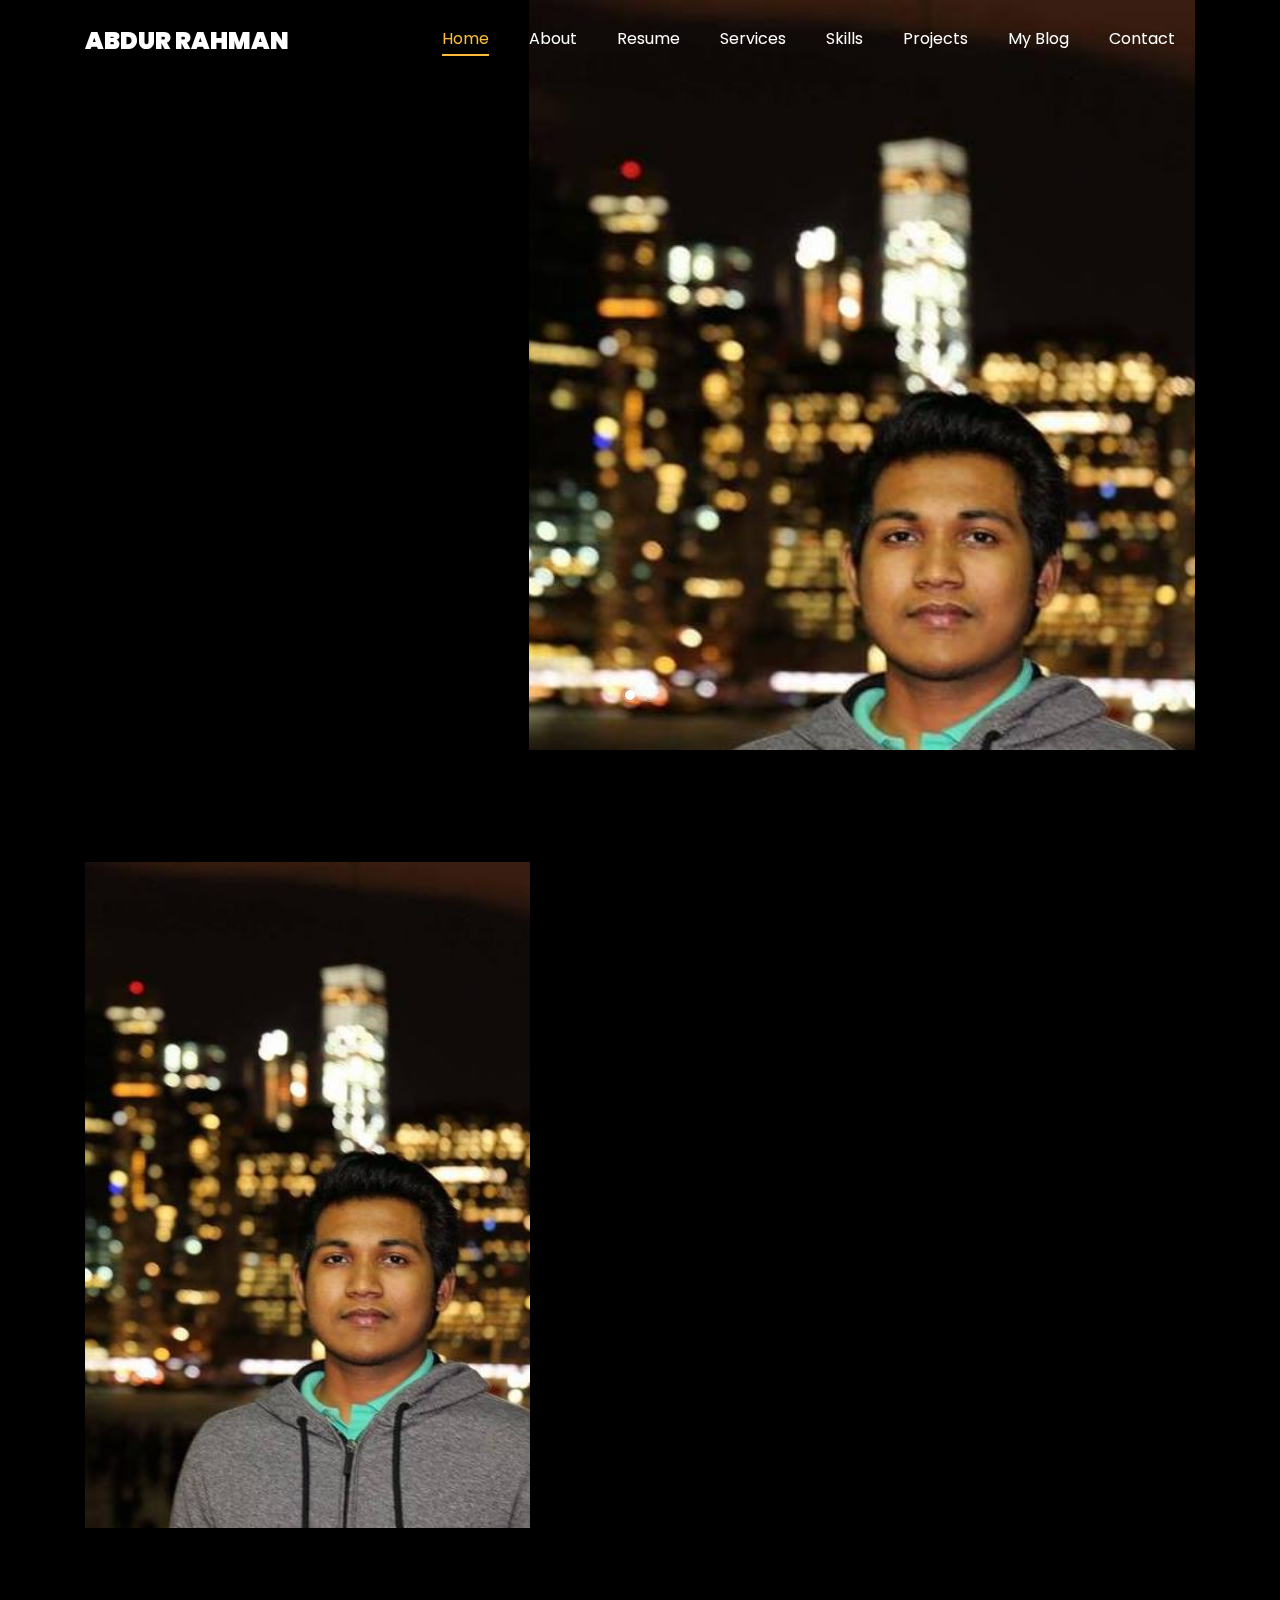
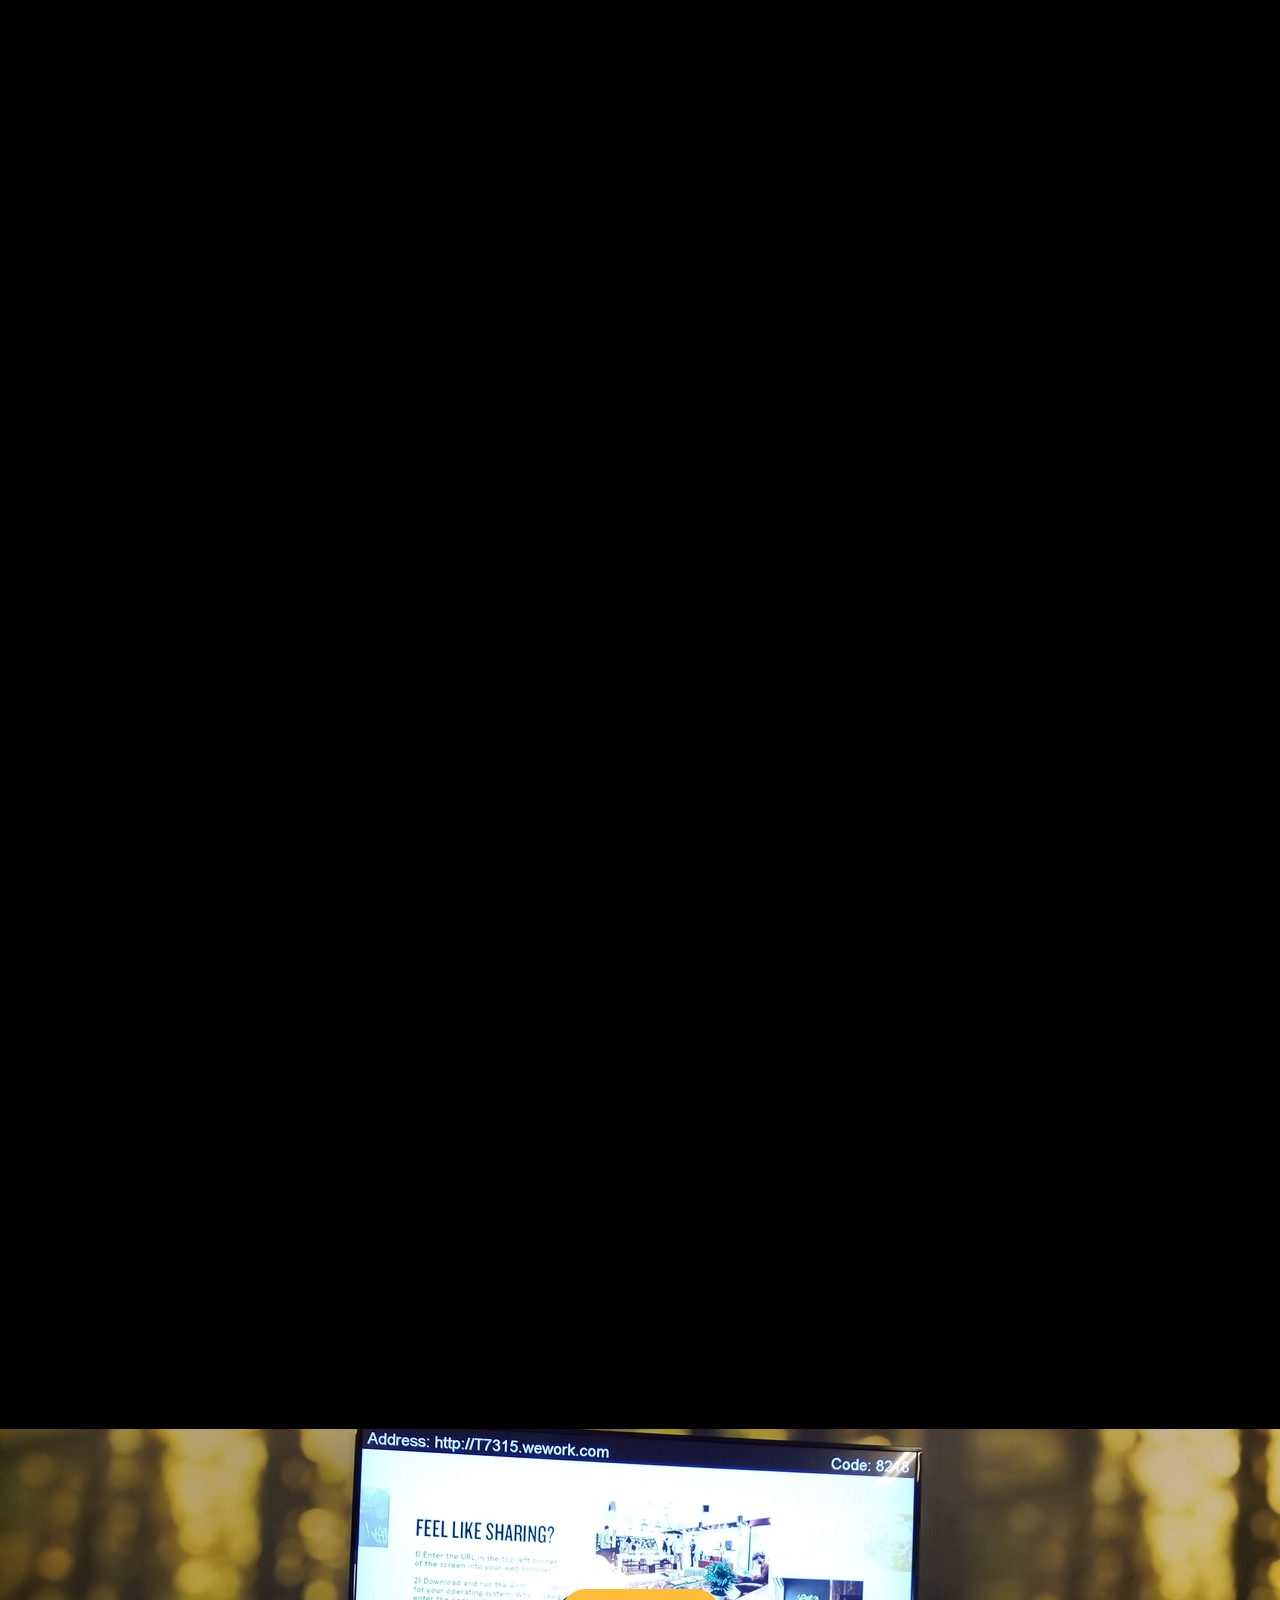
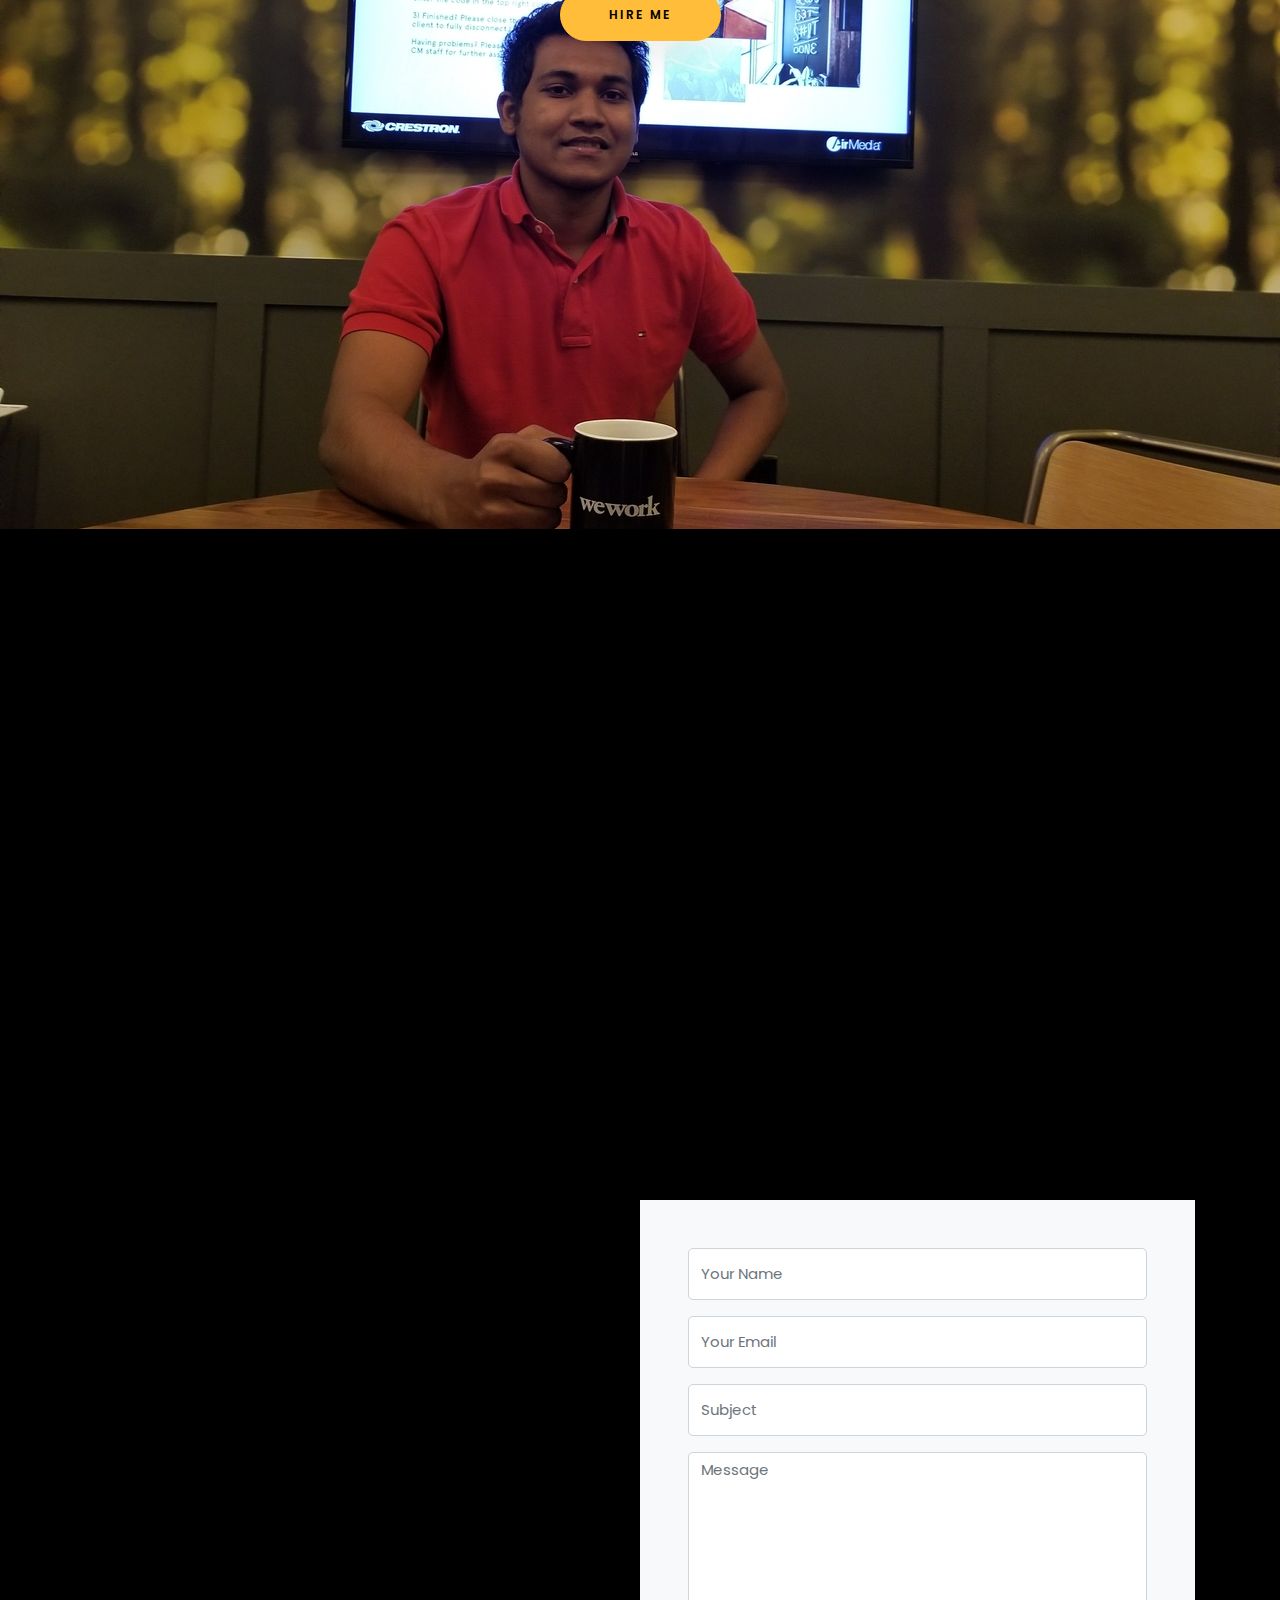
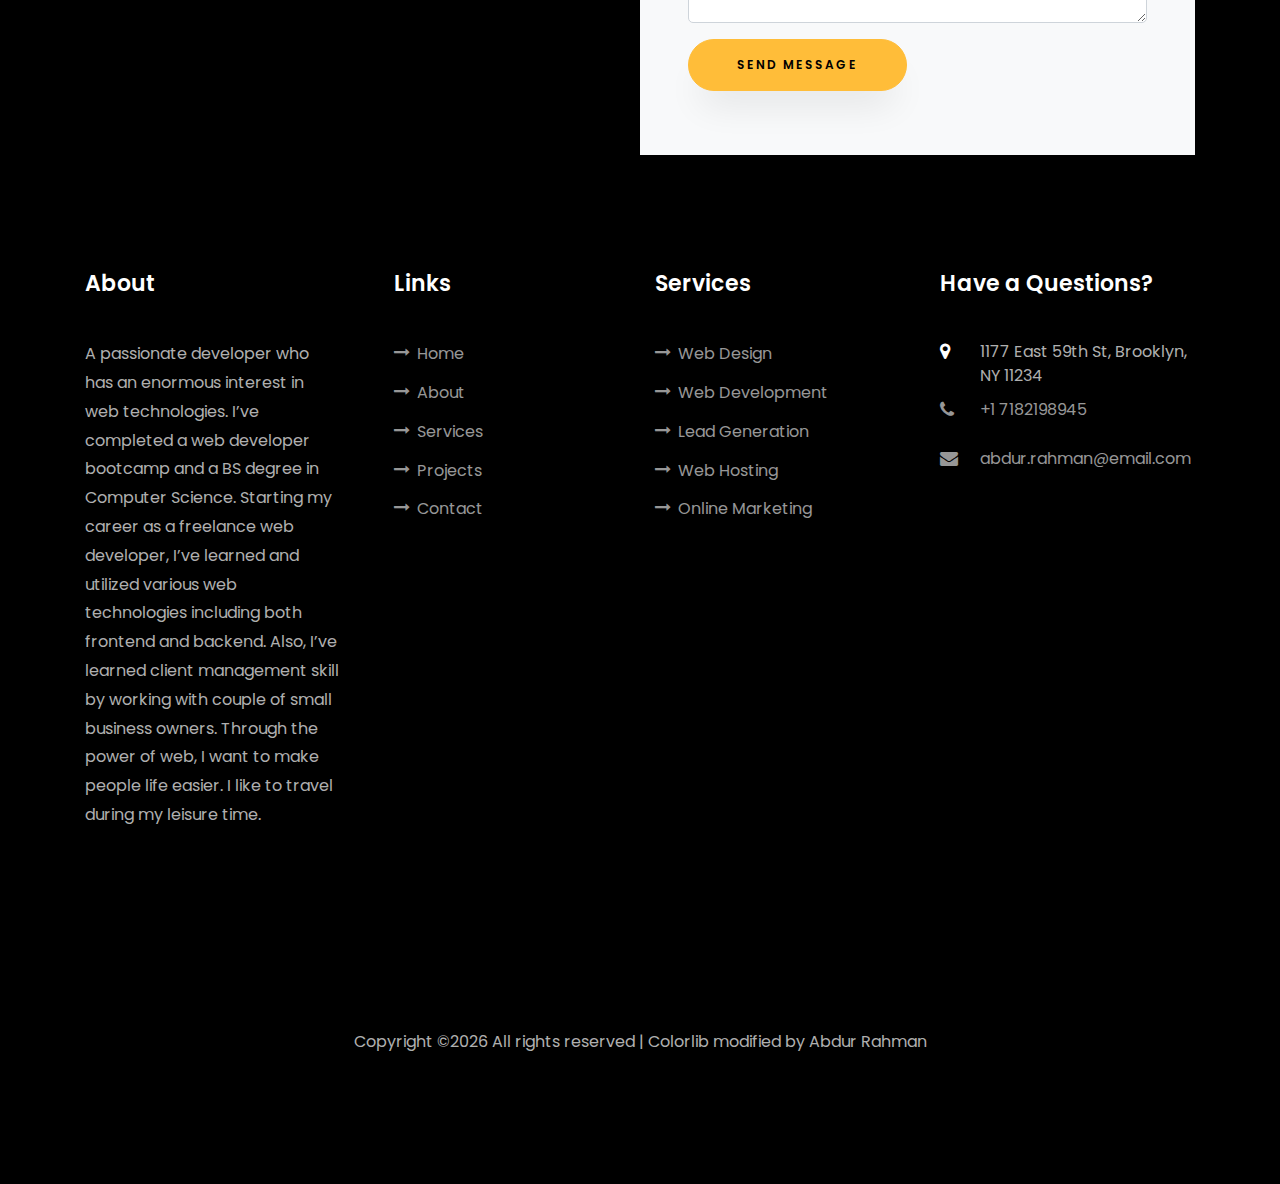
<file: index.html>
<!DOCTYPE html>
<html lang="en">
    <head>
        <title>Abdur Rahman - Full Stack Web Developer from Brooklyn, New York</title>
        <meta charset="utf-8">
        <meta name="viewport" content="width=device-width, initial-scale=1, shrink-to-fit=no">
        <link href="https://fonts.googleapis.com/css?family=Poppins:100,200,300,400,500,600,700,800,900" rel="stylesheet">
        <link rel="stylesheet" href="css/open-iconic-bootstrap.min.css">
        <link rel="stylesheet" href="css/animate.css">
        <link rel="stylesheet" href="css/owl.carousel.min.css">
        <link rel="stylesheet" href="css/owl.theme.default.min.css">
        <link rel="stylesheet" href="css/magnific-popup.css">
        <link rel="stylesheet" href="css/aos.css">
        <link rel="stylesheet" href="css/ionicons.min.css">
        <link rel="stylesheet" href="css/flaticon.css">
        <link rel="stylesheet" href="css/icomoon.css">
        <link rel="stylesheet" href="css/style.css">
    </head>
    <body data-spy="scroll" data-target=".site-navbar-target" data-offset="300">
	  
	  
        <nav class="navbar navbar-expand-lg navbar-dark ftco_navbar ftco-navbar-light site-navbar-target" id="ftco-navbar">
            <div class="container">
              <a class="navbar-brand" href="index.html">Abdur Rahman</a>
              <button class="navbar-toggler js-fh5co-nav-toggle fh5co-nav-toggle" type="button" data-toggle="collapse" data-target="#ftco-nav" aria-controls="ftco-nav" aria-expanded="false" aria-label="Toggle navigation">
                <span class="oi oi-menu"></span> Menu
              </button>
    
              <div class="collapse navbar-collapse" id="ftco-nav">
                <ul class="navbar-nav nav ml-auto">
                  <li class="nav-item"><a href="#home-section" class="nav-link"><span>Home</span></a></li>
                  <li class="nav-item"><a href="#about-section" class="nav-link"><span>About</span></a></li>
                  <li class="nav-item"><a href="#resume-section" class="nav-link"><span>Resume</span></a></li>
                  <li class="nav-item"><a href="#services-section" class="nav-link"><span>Services</span></a></li>
                  <li class="nav-item"><a href="#skills-section" class="nav-link"><span>Skills</span></a></li>
                  <li class="nav-item"><a href="#projects-section" class="nav-link"><span>Projects</span></a></li>
                  <li class="nav-item"><a href="#blog-section" class="nav-link"><span>My Blog</span></a></li>
                  <li class="nav-item"><a href="#contact-section" class="nav-link"><span>Contact</span></a></li>
                </ul>
              </div>
            </div>
          </nav>
          <section id="home-section" class="hero">
              <div class="home-slider  owl-carousel">
              <div class="slider-item" style="overflow-y: auto; height: 100%;-webkit-overflow-scrolling: touch;">
                  <div class="overlay"></div>
                <div class="container">
                  <div class="row d-md-flex no-gutters slider-text align-items-end justify-content-end" data-scrollax-parent="true">
                      <div class="one-third js-fullheight order-md-last img" style="background-image:url(images/bg_1.png);">
                          <div class="overlay"></div>
                      </div>
                      <div class="one-forth d-flex  align-items-center ftco-animate" data-scrollax=" properties: { translateY: '70%' }">
                          <div class="text">
                              <span class="subheading">Hello!</span>
                            <h1 class="mb-4 mt-3">I'm <span>Abdur Rahman</span></h1>
                            <h2 class="mb-4">A Full Stack Developer</h2>
                            <p><a href="#contact-section" class="btn btn-primary py-3 px-4">Hire me</a> <a href="#projects-section" class="btn btn-white btn-outline-white py-3 px-4">My works</a></p>
                        </div>
                      </div>
                    </div>
                </div>
              </div>
    
              <div class="slider-item" style="overflow-y: auto; height: 100%;-webkit-overflow-scrolling: touch;">
                  <div class="overlay"></div>
                <div class="container">
                  <div class="row d-flex no-gutters slider-text align-items-end justify-content-end" data-scrollax-parent="true">
                      <div class="one-third js-fullheight order-md-last img" style="background-image:url(images/bg_2.png);">
                          <div class="overlay"></div>
                      </div>
                      <div class="one-forth d-flex align-items-center ftco-animate" data-scrollax=" properties: { translateY: '70%' }">
                          <div class="text">
                              <span class="subheading">Hello!</span>
                            <h1 class="mb-4 mt-3">I'm a <span>Full Stack Developer</span> based in New York, USA</h1>
                            <p><a href="#contact-section" class="btn btn-primary py-3 px-4">Hire me</a> <a href="#projects-section" class="btn btn-white btn-outline-white py-3 px-4">My works</a></p>
                        </div>
                      </div>
                    </div>
                </div>
              </div>
            </div>
        </section>
        <section class="ftco-about img ftco-section ftco-no-pb" id="about-section">
            <div class="container">
                <div class="row d-flex">
                    <div class="col-md-6 col-lg-5 d-flex">
                        <div class="img-about img d-flex align-items-stretch">
                            <div class="overlay"></div>
                            <div class="img d-flex align-self-stretch align-items-center" style="background-image:url(images/bg_1.png);">
</div>
                        </div>
                    </div>
                    <div class="col-md-6 col-lg-7 pl-lg-5 pb-5">
                        <div class="row justify-content-start pb-3">
                            <div class="col-md-12 heading-section ftco-animate">
                                <h1 class="big">About</h1>
                                <h2 class="mb-4">About Me</h2>
                                <p>A Full Stack Web Developer from Brooklyn, New York. I'm skilled in HTML, CSS, JavaScript, React, MongoDB, Node.js, TypeScript, Wordpress etc.</p>
                                <ul class="about-info mt-4 px-md-0 px-2">
                                    <li class="d-flex">
                                        <span>Name:</span> 
                                        <span>Abdur Rahman</span>
                                    </li>
                                    <li class="d-flex">
                                        <span>Education:</span> 
                                        <span>1. BS Computer Science, University at Buffalo.<br> 2. Responsive Web Design Certificate, FreeCodeCamp</span>
                                    </li>
                                    <li class="d-flex">
                                        <span>Address:</span> 
                                        <span>1177 East 59th St. Brooklyn NY</span>
                                    </li>
                                    <li class="d-flex">
                                        <span>Zip code:</span> 
                                        <span>11234</span>
                                    </li>
                                    <li class="d-flex">
                                        <span>Email:</span> 
                                        <span>abdur.rahman@email.com</span>
                                    </li>
                                    <li class="d-flex">
                                        <span>Phone: </span> 
                                        <span>+1-718-219-8945</span>
                                    </li>
                                </ul>
                            </div>
                        </div>
                        <div class="counter-wrap ftco-animate d-flex mt-md-3">
                            <div class="text">
                                <p class="mb-4"> <span class="number" data-number="20">0</span> <span>Projects complete</span> </p>
                                <p><a href="./Abdur_Rahman_Resume.pdf" class="btn btn-primary py-3 px-3">Download CV</a></p>
                            </div>
                        </div>
                    </div>
                </div>
            </div>
        </section>
        <section class="ftco-section ftco-no-pb" id="resume-section">
            <div class="container">
                <div class="row justify-content-center pb-5">
                    <div class="col-md-10 heading-section text-center ftco-animate">
                        <h1 class="big big-2">Resume</h1>
                        <h2 class="mb-4">Resume</h2>
                        <p>Well-qualified Full Stack Developer familiar with a wide range of programming utilities and languages. Knowledgeable of backend and frontend development requirements. Able to handle any part of the process with ease. Collaborative team player with excellent technical abilities offering 3 years of related experience.</p>
                    </div>
                </div>
                <div class="row">
                    <div class="col-md-6">
                        <div class="resume-wrap ftco-animate">
                            <span class="date">2019-2020</span>
                            <h2>Bachelor in Computer Science</h2>
                            <span class="position">University at Buffalo</span>
                            <p class="mt-4">Learned System Programming, Distributed System, Web Application Development, Database, Operating System etc</p>
                        </div>
                        <div class="resume-wrap ftco-animate">
                            <span class="date">2016-2018</span>
                            <h2>BS in Computer Science</h2>
                            <span class="position">The City University of New York - Brooklyn College</span>
                            <p class="mt-4">Learned C++, Advanced programming, Data Structure, Software Design etc.</p>
                        </div>
                        <div class="resume-wrap ftco-animate">
                            <span class="date">2014-2015</span>
                            <h2>Full Stack Web Development Certificate</h2>
                            <span class="position">Freecodecamp</span>
                            <p class="mt-4">Learned HTML, CSS, JavaScript, React, Node.js, MongoDB, Responsive Web Design, JQuery etc.</p>
                        </div>
                    </div>
                    <div class="col-md-6">
                        <div class="resume-wrap ftco-animate">
                            <span class="date">Jan,2019-Current</span>
                            <h2>Freelance Web Developer</h2>
                            <span class="position">Self Employed</span>
                            <p class="mt-4">Built websites from start to finish for small businesses and professionals including general contractors, roofing companies and hair salons by using HTML, CSS, JavaScript, Wordpress, Wix etc.
                                Implemented Google Campaigns and Facebook Ads for 2 websites.
                                Tested websites and performed troubleshooting prior to deployment.
                                Established web hosting for site and uploaded site files to hosting account.</p>
                        </div>
                        <div class="resume-wrap ftco-animate">
                            <span class="date">Oct,2019-Jan,2020</span>
                            <h2>Remote Lead Web Developer</h2>
                            <span class="position">Autonomous Analytics LLC</span>
                            <p class="mt-4">Built MVP for Robotics Process Automation startup using HTML, CSS, React, Redux, MongoDB.
                                Built multiple websites including 1 website for digital cyber analysts, 1 website for crypto currency price analysis with Material UI, MySQL, React, Node.js etc. Planned and engineered RESTful web services in Node.js to manipulate dynamic datasets.
                                Designed sites to be compatible with top browsers, including Firefox, Chrome and Safari</p>
                        </div>
                        <div class="resume-wrap ftco-animate">
                            <span class="date">July, 2017-Dec, 2018</span>
                            <h2>Database Admin</h2>
                            <span class="position">Brooklyn Bark</span>
                            <p class="mt-4">Developed, updated and organized 1 MongoDB database to handle customer's key data. Administered, supported and monitored databases by proactively resolving database issues and maintaining servers.
                                Built databases and table structures following centralized architecture methodology for web apps.</p>
                        </div>
                    </div>
                </div>
                <div class="row justify-content-center mt-5">
                    <div class="col-md-6 text-center ftco-animate">
                        <p><a href="/Abdur_Rahman_Resume.pdf" class="btn btn-primary py-4 px-5">Download CV</a></p>
                    </div>
                </div>
            </div>
        </section>
        <section class="ftco-section" id="services-section">
            <div class="container">
                <div class="row justify-content-center py-5 mt-5">
                    <div class="col-md-12 heading-section text-center ftco-animate">
                        <h1 class="big big-2">Services</h1>
                        <h2 class="mb-4">Services</h2>
                        <p>A website without visitors is like a ship lost in the horizon.--- Dr. Christopher Dayagdag</p>
                    </div>
                </div>
                <div class="row">
                    <div class="col-md-4 text-center d-flex ftco-animate">
                        <a href="#" class="services-1"> <span class="icon"> <i class="flaticon-analysis"></i> </span> <div class="desc">
                                <h3 class="mb-5">Web Design</h3>
                            </div> </a>
                    </div>
                    <div class="col-md-4 text-center d-flex ftco-animate">
                        <a href="#" class="services-1"> <span class="icon"> <i class="flaticon-flasks"></i> </span> <div class="desc">
                                <h3 class="mb-5">Lead Generation</h3>
                            </div> </a>
                    </div>
                    <div class="col-md-4 text-center d-flex ftco-animate">
                        <a href="#" class="services-1"> <span class="icon"> <i class="flaticon-ideas"></i> </span> <div class="desc">
                                <h3 class="mb-5">Web Development</h3>
                            </div> </a>
                    </div>
                    <div class="col-md-4 text-center d-flex ftco-animate">
                        <a href="#" class="services-1"> <span class="icon"> <i class="flaticon-analysis"></i> </span> <div class="desc">
                                <h3 class="mb-5">Mobile App Development</h3>
                            </div> </a>
                    </div>
                    <div class="col-md-4 text-center d-flex ftco-animate">
                        <a href="#" class="services-1"> <span class="icon"> <i class="flaticon-flasks"></i> </span> <div class="desc">
                                <h3 class="mb-5">Online Marketing</h3>
                            </div> </a>
                    </div>
                    <div class="col-md-4 text-center d-flex ftco-animate">
                        <a href="#" class="services-1"> <span class="icon"> <i class="flaticon-ideas"></i> </span> <div class="desc">
                                <h3 class="mb-5">Web Hosting</h3>
                            </div> </a>
                    </div>
                </div>
            </div>
        </section>
        <section class="ftco-section" id="skills-section">
            <div class="container">
                <div class="row justify-content-center pb-5">
                    <div class="col-md-12 heading-section text-center ftco-animate">
                        <h1 class="big big-2">Skills</h1>
                        <h2 class="mb-4">My Skills</h2>
                        <p>Measuring programming progress by lines of code is like measuring aircraft building progress by weight.--- Bill Gates</p>
                    </div>
                </div>
                <div class="row">
                    <div class="col-md-6 animate-box">
                        <div class="progress-wrap ftco-animate">
                            <h3>HTML5</h3>
                            <div class="progress">
                                <div class="progress-bar color-1" role="progressbar" aria-valuenow="95" aria-valuemin="0" aria-valuemax="100" style="width:95%">
                                    <span>95%</span>
                                </div>
                            </div>
                        </div>
                    </div>
                    <div class="col-md-6 animate-box">
                        <div class="progress-wrap ftco-animate">
                            <h3>CSS</h3>
                            <div class="progress">
                                <div class="progress-bar color-2" role="progressbar" aria-valuenow="90" aria-valuemin="0" aria-valuemax="100" style="width:90%">
                                    <span>90%</span>
                                </div>
                            </div>
                        </div>
                    </div>
                    <div class="col-md-6 animate-box">
                        <div class="progress-wrap ftco-animate">
                            <h3>jQuery</h3>
                            <div class="progress">
                                <div class="progress-bar color-2" role="progressbar" aria-valuenow="85" aria-valuemin="0" aria-valuemax="100" style="width:85%">
                                    <span>85%</span>
                                </div>
                            </div>
                        </div>
                    </div>
                    <div class="col-md-6 animate-box">
                        <div class="progress-wrap ftco-animate">
                            <h3>Node JS</h3>
                            <div class="progress">
                                <div class="progress-bar color-3" role="progressbar" aria-valuenow="95" aria-valuemin="0" aria-valuemax="100" style="width:95%">
                                    <span>95%</span>
                                </div>
                            </div>
                        </div>
                    </div>
                    <div class="col-md-6 animate-box">
                        <div class="progress-wrap ftco-animate">
                            <h3>React</h3>
                            <div class="progress">
                                <div class="progress-bar color-3" role="progressbar" aria-valuenow="85" aria-valuemin="0" aria-valuemax="100" style="width:85%">
                                    <span>85%</span>
                                </div>
                            </div>
                        </div>
                    </div>
                    <div class="col-md-6 animate-box">
                        <div class="progress-wrap ftco-animate">
                            <h3>JavaScript</h3>
                            <div class="progress">
                                <div class="progress-bar color-4" role="progressbar" aria-valuenow="95" aria-valuemin="0" aria-valuemax="100" style="width:95%">
                                    <span>95%</span>
                                </div>
                            </div>
                        </div>
                    </div>
                    <div class="col-md-6 animate-box">
                        <div class="progress-wrap ftco-animate">
                            <h3>WordPress</h3>
                            <div class="progress">
                                <div class="progress-bar color-5" role="progressbar" aria-valuenow="70" aria-valuemin="0" aria-valuemax="100" style="width:70%">
                                    <span>70%</span>
                                </div>
                            </div>
                        </div>
                    </div>
                    <div class="col-md-6 animate-box">
                            <div class="progress-wrap ftco-animate">
                                <h3>C++</h3>
                                <div class="progress">
                                    <div class="progress-bar color-5" role="progressbar" aria-valuenow="90" aria-valuemin="0" aria-valuemax="100" style="width:90%">
                                        <span>90%</span>
                                    </div>
                                </div>
                            </div>
                        </div>
                        <div class="col-md-6 animate-box">
                                <div class="progress-wrap ftco-animate">
                                    <h3>MongoDB</h3>
                                    <div class="progress">
                                        <div class="progress-bar color-5" role="progressbar" aria-valuenow="85" aria-valuemin="0" aria-valuemax="100" style="width:85%">
                                            <span>85%</span>
                                        </div>
                                    </div>
                                </div>
                            </div>
                    <div class="col-md-6 animate-box">
                        <div class="progress-wrap ftco-animate">
                            <h3>SEO</h3>
                            <div class="progress">
                                <div class="progress-bar color-6" role="progressbar" aria-valuenow="80" aria-valuemin="0" aria-valuemax="100" style="width:80%">
                                    <span>80%</span>
                                </div>
                            </div>
                        </div>
                    </div>
                </div>
            </div>
        </section>
        <section class="ftco-section ftco-project" id="projects-section" name="projects-section">
            <div class="container">
                <div class="row justify-content-center pb-5">
                    <div class="col-md-12 heading-section text-center ftco-animate">
                        <h1 class="big big-2">Projects</h1>
                        <h2 class="mb-4">My Projects</h2>
                        <p>A designer knows he has achieved perfection not when there is nothing left to add, but when there is nothing left to take away.--- Antoine de Saint-Exupéry</p>
                    </div>
                </div>
                <div class="row">
                    <div class="col-md-4">
                        <div class="project img ftco-animate d-flex justify-content-center align-items-center" style="background-image: url(images/project-4.jpg);">
                            <div class="overlay"></div>
                            <div class="text text-center p-4">
                                <h3><a href="https://www.siagc.com">Website for SIA Contracting LLC</a></h3>
                                <span>Web Design and Development</span>
                            </div>
                        </div>
                    </div>
                    <div class="col-md-8">
                        <div class="project img ftco-animate d-flex justify-content-center align-items-center" style="background-image: url(images/project-5.jpg);">
                            <div class="overlay"></div>
                            <div class="text text-center p-4">
                                <h3><a href="https://www.alauddinconstruction.com">Website for Alauddin Construction Co.</a></h3>
                                <span>Web Design and Development</span>
                            </div>
                        </div>
                    </div>
                    <div class="col-md-8">
                        <div class="project img ftco-animate d-flex justify-content-center align-items-center" style="background-image: url(images/project-1.jpg);">
                            <div class="overlay"></div>
                            <div class="text text-center p-4">
                                <h3><a href="https://codepen.io/abdurrahman247/full/pXGYjO">Landing Page for Original Trombones</a></h3>
                                <span>Landing Page Design and Development</span>
                            </div>
                        </div>
                        <div class="project img ftco-animate d-flex justify-content-center align-items-center" style="background-image: url(images/dss-shooting.png);">
                            <div class="overlay"></div>
                            <div class="text text-center p-4">
                                <h3><a href="https://www.dsshootingteam.com">Website for DS Shooting Team</a></h3>
                                <span>Web Design and Development</span>
                            </div>
                        </div>
                    </div>
                    <div class="col-md-4">
                        <div class="row">
                            <div class="col-md-12">
                                <div class="project img ftco-animate d-flex justify-content-center align-items-center" style="background-image: url(images/wes-miller.png);">
                                    <div class="overlay"></div>
                                    <div class="text text-center p-4">
                                        <h3><a href="https://www.wesmillernewyork.com">Website for Wes Miller Real Estate </a></h3>
                                        <span>Web Design</span>
                                    </div>
                                </div>
                            </div>
                            <div class="col-md-12">
                                <div class="project img ftco-animate d-flex justify-content-center align-items-center" style="background-image: url(images/porable-power.png);">
                                    <div class="overlay"></div>
                                    <div class="text text-center p-4">
                                        <h3><a href="https://www.portablepowerhouston.com">Portable Power Houston</a></h3>
                                        <span>Website Development</span>
                                    </div>
                                </div>
                            </div>
                        </div>
                    </div>
                </div>
            </div>
        </section>
        <section class="ftco-section" id="blog-section">
            <div class="container">
                <div class="row justify-content-center mb-5 pb-5">
                    <div class="col-md-7 heading-section text-center ftco-animate">
                        <h1 class="big big-2">Blog</h1>
                        <h2 class="mb-4">Blog</h2>
                        <p>Websites promote you 24/7: No employee will do that.-- Paul Cookson</p>
                    </div>
                </div>
                <div class="row d-flex">
                    <div class="col-md-4 d-flex ftco-animate">
                        <div class="blog-entry justify-content-end">
                            <a href="https://blog.verisign.com/getting-online/five-reasons-every-small-business-needs-a-website/" class="block-20" style="background-image: url('images/image_1.jpg');"> </a>
                            <div class="text mt-3 float-right d-block">
                                <div class="d-flex align-items-center mb-3 meta">
                                    <p class="mb-0"> <span class="mr-2">June 21, 2019</span> <a href="#" class="mr-2">Admin</a> <a href="#" class="meta-chat"><span class="icon-chat"></span> 3</a> </p>
                                </div>
                                <h3 class="heading"><a href="https://blog.verisign.com/getting-online/five-reasons-every-small-business-needs-a-website/">FIVE REASONS EVERY SMALL BUSINESS NEEDS A WEBSITE</a></h3>
                                <p>The 2015 holiday shopping season was a good one for businesses online.</p>
                            </div>
                        </div>
                    </div>
                    <div class="col-md-4 d-flex ftco-animate">
                        <div class="blog-entry justify-content-end">
                            <a href= "https://www.jimdo.com/blog/why-does-your-business-need-website/" class="block-20" style="background-image: url('images/image_2.jpg');"> </a>
                            <div class="text mt-3 float-right d-block">
                                <div class="d-flex align-items-center mb-3 meta">
                                    <p class="mb-0"> <span class="mr-2">June 21, 2019</span> <a href="#" class="mr-2">Admin</a> <a href="#" class="meta-chat"><span class="icon-chat"></span> 3</a> </p>
                                </div>
                                <h3 class="heading"><a href="https://www.jimdo.com/blog/why-does-your-business-need-website/">Why Do I Need a Website for My Small Business?</a></h3>
                                <p>Today you can have a website for pretty much anything—from crowdfunding campaigns to pet hamster fan pages.</p>
                            </div>
                        </div>
                    </div>
                    <div class="col-md-4 d-flex ftco-animate">
                        <div class="blog-entry">
                            <a href="https://blog.hubspot.com/marketing/small-business-marketing-guide" class="block-20" style="background-image: url('images/image_3.jpg');"> </a>
                            <div class="text mt-3 float-right d-block">
                                <div class="d-flex align-items-center mb-3 meta">
                                    <p class="mb-0"> <span class="mr-2">June 21, 2019</span> <a href="#" class="mr-2">Admin</a> <a href="#" class="meta-chat"><span class="icon-chat"></span> 3</a> </p>
                                </div>
                                <h3 class="heading"><a href="https://blog.hubspot.com/marketing/small-business-marketing-guide">26 Ideas for Your 2020 Small Business Marketing Strategy</a></h3>
                                <p>Whether you're in the process of launching a new business or already have one, having a strong online presence for your brand is extremely important.</p>
                            </div>
                        </div>
                    </div>
                </div>
            </div>
        </section>
        <section class="ftco-section ftco-no-pt ftco-no-pb ftco-counter img" id="section-counter">
            <div class="container">
                <div class="row d-md-flex align-items-center">
                    <div class="col-md d-flex justify-content-center counter-wrap ftco-animate">
                        <div class="block-18">
                            <div class="text">
                                <strong class="number" data-number="10">0</strong>
                                <span>Awards</span>
                            </div>
                        </div>
                    </div>
                    <div class="col-md d-flex justify-content-center counter-wrap ftco-animate">
                        <div class="block-18">
                            <div class="text">
                                <strong class="number" data-number="20">0</strong>
                                <span>Complete Projects</span>
                            </div>
                        </div>
                    </div>
                    <div class="col-md d-flex justify-content-center counter-wrap ftco-animate">
                        <div class="block-18">
                            <div class="text">
                                <strong class="number" data-number="20">0</strong>
                                <span>Happy Customers</span>
                            </div>
                        </div>
                    </div>
                    <div class="col-md d-flex justify-content-center counter-wrap ftco-animate">
                        <div class="block-18">
                            <div class="text">
                                <strong class="number" data-number="100">0</strong>
                                <span>Cups of coffee</span>
                            </div>
                        </div>
                    </div>
                </div>
            </div>
        </section>
        <section class="ftco-section ftco-hireme img margin-top" style="background-image: url(images/cover-image.JPG); height:700px">
            <div class="container">
                <div style="text-align: center;">
                    <p class="mb-0"><a href="mailto:abdur.rahman@email.com" class="btn btn-primary py-3 px-5">Hire me</a></p>
                </div>
            </div>
        </section>
        <section class="ftco-section contact-section ftco-no-pb" id="contact-section">
            <div class="container">
                <div class="row justify-content-center mb-5 pb-3">
                    <div class="col-md-7 heading-section text-center ftco-animate">
                        <h1 class="big big-2">Contact</h1>
                        <h2 class="mb-4">Contact Me</h2>
                        <p> Email is the best way to contact with me. I'm also available on Linkedin. </p>
                    </div>
                </div>
                <div class="row d-flex contact-info mb-5">
                    <div class="col-md-6 col-lg-3 d-flex ftco-animate">
                        <div class="align-self-stretch box p-4 text-center">
                            <div class="icon d-flex align-items-center justify-content-center">
                                <span class="icon-map-signs"></span>
                            </div>
                            <h3 class="mb-4">Address</h3>
                            <p>1177 East 59th St. Fl. 1  Brooklyn NY 11234</p>
                        </div>
                    </div>
                    <div class="col-md-6 col-lg-3 d-flex ftco-animate">
                        <div class="align-self-stretch box p-4 text-center">
                            <div class="icon d-flex align-items-center justify-content-center">
                                <span class="icon-phone2"></span>
                            </div>
                            <h3 class="mb-4">Contact Number</h3>
                            <p><a href="tel://17182198945">+1 7182198945</a></p>
                        </div>
                    </div>
                    <div class="col-md-6 col-lg-3 d-flex ftco-animate">
                        <div class="align-self-stretch box p-4 text-center">
                            <div class="icon d-flex align-items-center justify-content-center">
                                <span class="icon-paper-plane"></span>
                            </div>
                            <h3 class="mb-4">Email Address</h3>
                            <p><a href="mailto:abdur.rahman@email.com">abdur.rahman@email.com</a></p>
                        </div>
                    </div>
                    <div class="col-md-6 col-lg-3 d-flex ftco-animate">
                        <div class="align-self-stretch box p-4 text-center">
                            <div class="icon d-flex align-items-center justify-content-center">
                                <span class="icon-globe"></span>
                            </div>
                            <h3 class="mb-4">Linkedin</h3>
                            <p><a href="https://www.linkedin.com/in/abdurrahman247/">https://www.linkedin.com/in/abdurrahman247/</a></p>
                        </div>
                    </div>
                </div>
                <div class="row no-gutters block-9">
                    <div class="col-md-6 order-md-last d-flex">
                        <form action="form.php" class="bg-light p-4 p-md-5 contact-form" method="post"> 
                            <div class="form-group">
                                <input type="text" class="form-control" placeholder="Your Name" name="name">
                            </div>
                            <div class="form-group">
                                <input type="text" class="form-control" placeholder="Your Email">
                            </div>
                            <div class="form-group">
                                <input type="text" class="form-control" placeholder="Subject">
                            </div>
                            <div class="form-group">
                                <textarea name="" id="" cols="30" rows="7" class="form-control" placeholder="Message"></textarea>
                            </div>
                            <div class="form-group">
                                <input type="submit" value="Send Message" class="btn btn-primary py-3 px-5">
                            </div>
                        </form>
                    </div>
                     <div class="col-md-6 d-flex"> 
                         <div class="img"></div> 
                    </div> 
                </div>
            </div>
        </section>
        <footer class="ftco-footer ftco-section">
            <div class="container">
                <div class="row mb-5">
                    <div class="col-md">
                        <div class="ftco-footer-widget mb-4">
                            <h2 class="ftco-heading-2">About</h2>
                            <p>A passionate developer who has an enormous interest in web technologies. I’ve completed a web developer bootcamp and a BS degree in Computer Science. Starting my career as a freelance web developer, I’ve learned and utilized various web technologies including both frontend and backend. Also, I’ve learned client management skill by working with couple of small business owners. Through the power of web, I want to make people life easier. I like to travel during my leisure time.</p>
                            <ul class="ftco-footer-social list-unstyled float-md-left float-lft mt-5">
                                <li class="ftco-animate">
                                    <a href="#"><span class="icon-twitter"></span></a>
                                </li>
                                <li class="ftco-animate">
                                    <a href="#"><span class="icon-facebook"></span></a>
                                </li>
                                <li class="ftco-animate">
                                    <a href="#"><span class="icon-instagram"></span></a>
                                </li>
                            </ul>
                        </div>
                    </div>
                    <div class="col-md">
                        <div class="ftco-footer-widget mb-4 ml-md-4">
                            <h2 class="ftco-heading-2">Links</h2>
                            <ul class="list-unstyled">
                                <li>
                                    <a href="#"><span class="icon-long-arrow-right mr-2"></span>Home</a>
                                </li>
                                <li>
                                    <a href="#"><span class="icon-long-arrow-right mr-2"></span>About</a>
                                </li>
                                <li>
                                    <a href="#"><span class="icon-long-arrow-right mr-2"></span>Services</a>
                                </li>
                                <li>
                                    <a href="#"><span class="icon-long-arrow-right mr-2"></span>Projects</a>
                                </li>
                                <li>
                                    <a href="#"><span class="icon-long-arrow-right mr-2"></span>Contact</a>
                                </li>
                            </ul>
                        </div>
                    </div>
                    <div class="col-md">
                        <div class="ftco-footer-widget mb-4">
                            <h2 class="ftco-heading-2">Services</h2>
                            <ul class="list-unstyled">
                                <li>
                                    <a href="#"><span class="icon-long-arrow-right mr-2"></span>Web Design</a>
                                </li>
                                <li>
                                    <a href="#"><span class="icon-long-arrow-right mr-2"></span>Web Development</a>
                                </li>
                                <li>
                                    <a href="#"><span class="icon-long-arrow-right mr-2"></span>Lead Generation</a>
                                </li>
                                <li>
                                    <a href="#"><span class="icon-long-arrow-right mr-2"></span>Web Hosting</a>
                                </li>
                                <li>
                                    <a href="#"><span class="icon-long-arrow-right mr-2"></span>Online Marketing</a>
                                </li>
                            </ul>
                        </div>
                    </div>
                    <div class="col-md">
                        <div class="ftco-footer-widget mb-4">
                            <h2 class="ftco-heading-2">Have a Questions?</h2>
                            <div class="block-23 mb-3">
                                <ul>
                                    <li>
                                        <span class="icon icon-map-marker"></span>
                                        <span class="text">1177 East 59th St, Brooklyn, NY 11234</span>
                                    </li>
                                    <li>
                                        <a href="tel:7182198945"><span class="icon icon-phone"></span><span class="text">+1 7182198945</span></a>
                                    </li>
                                    <li>
                                        <a href="mailto:abdur.rahman@email.com"><span class="icon icon-envelope"></span><span class="text">abdur.rahman@email.com</span></a>
                                    </li>
                                </ul>
                            </div>
                        </div>
                    </div>
                </div>
                <div class="row">
                    <div class="col-md-12 text-center">
                        <p><!-- Link back to Colorlib can't be removed. Template is licensed under CC BY 3.0. -->
  Copyright &copy;<script>document.write(new Date().getFullYear());</script> All rights reserved | <a href="https://colorlib.com/">Colorlib</a> modified by Abdur Rahman</p>
                    </div>
                </div>
            </div>
        </footer>
        <!-- loader -->
        <div id="ftco-loader" class="show fullscreen">
            <svg class="circular" width="48px" height="48px">
                <circle class="path-bg" cx="24" cy="24" r="22" fill="none" stroke-width="4" stroke="#eeeeee"/>
                <circle class="path" cx="24" cy="24" r="22" fill="none" stroke-width="4" stroke-miterlimit="10" stroke="#F96D00"/>
            </svg>
        </div>
        <script src="js/jquery.min.js"></script>
        <script src="js/jquery-migrate-3.0.1.min.js"></script>
        <script src="js/popper.min.js"></script>
        <script src="js/bootstrap.min.js"></script>
        <script src="js/jquery.easing.1.3.js"></script>
        <script src="js/jquery.waypoints.min.js"></script>
        <script src="js/jquery.stellar.min.js"></script>
        <script src="js/owl.carousel.min.js"></script>
        <script src="js/jquery.magnific-popup.min.js"></script>
        <script src="js/aos.js"></script>
        <script src="js/jquery.animateNumber.min.js"></script>
        <script src="js/scrollax.min.js"></script>
        <script src="js/main.js"></script>
    </body>
</html>
</file>
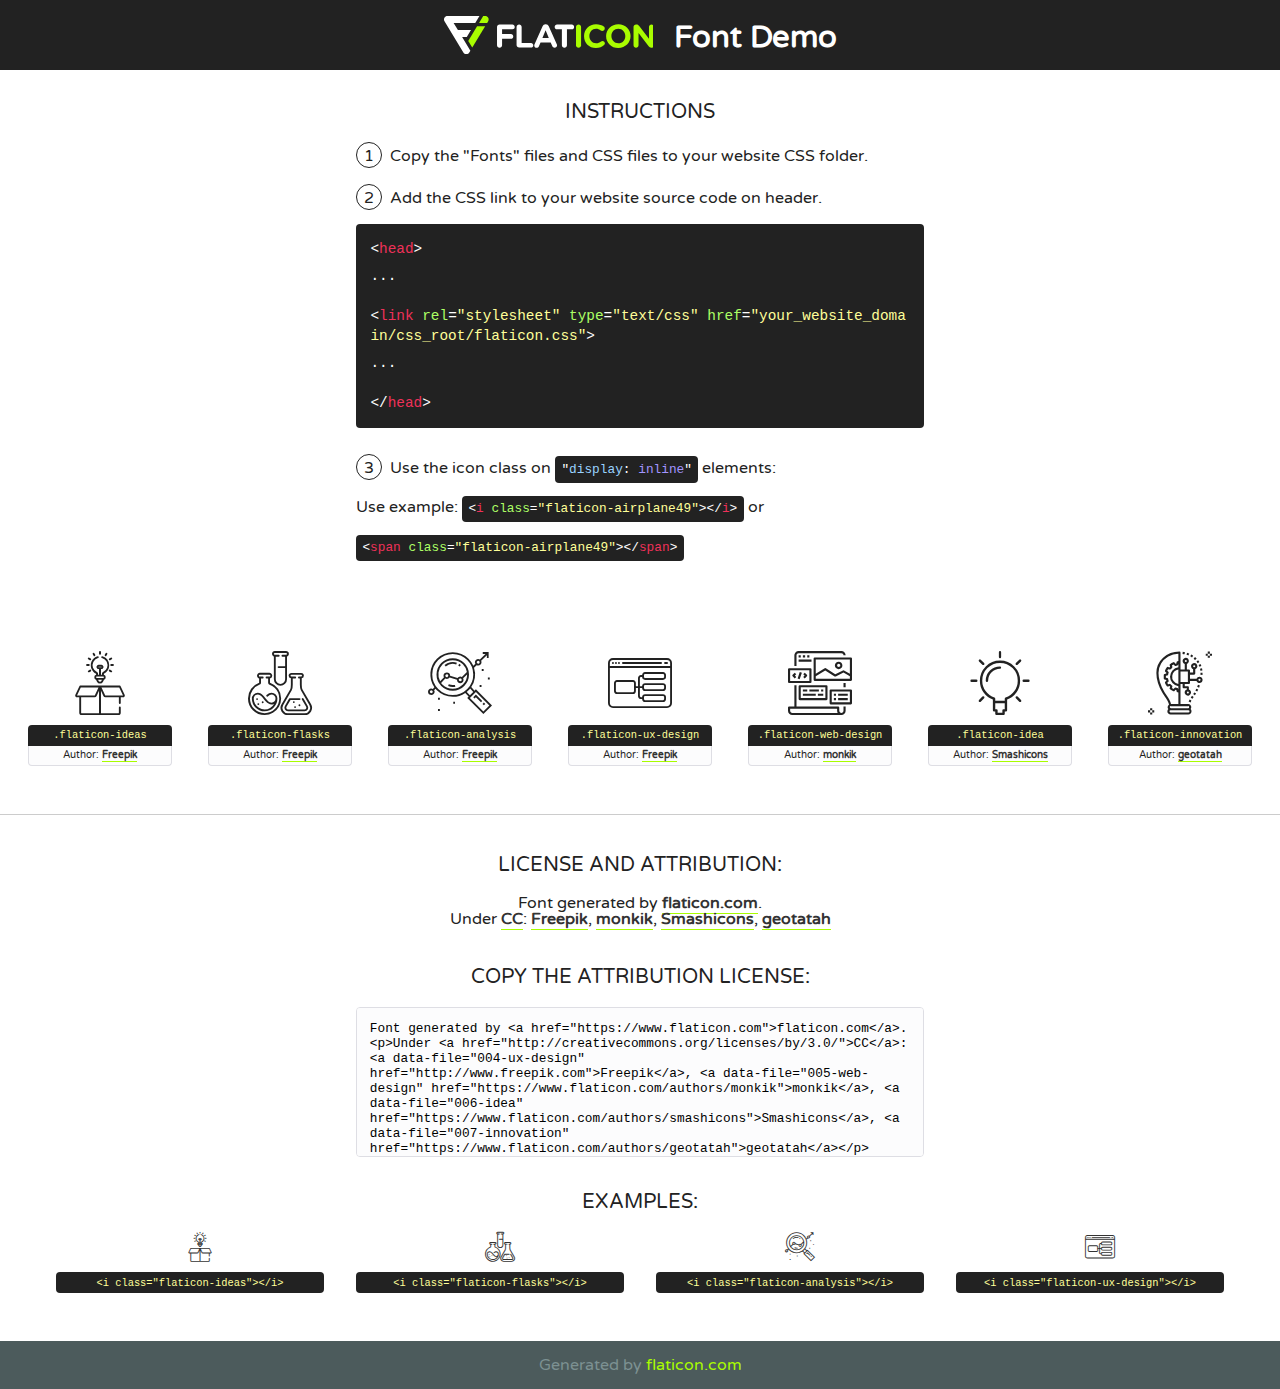
<file: fonts/flaticon/font/flaticon.html>
<!DOCTYPE html>
<!--
  Flaticon icon font: Flaticon
  Creation date: 20/03/2019 02:18
-->
<html>
<!DOCTYPE html>
<html>

<head>
    <title>Flaticon WebFont</title>
    <link href="http://fonts.googleapis.com/css?family=Varela+Round" rel="stylesheet" type="text/css" />
    <link rel="stylesheet" type="text/css" href="flaticon.css">
    <meta charset="UTF-8">
    <style>
    html, body, div, span, applet, object, iframe,
    h1, h2, h3, h4, h5, h6, p, blockquote, pre,
    a, abbr, acronym, address, big, cite, code,
    del, dfn, em, img, ins, kbd, q, s, samp,
    small, strike, strong, sub, sup, tt, var,
    b, u, i, center,
    dl, dt, dd, ol, ul, li,
    fieldset, form, label, legend,
    table, caption, tbody, tfoot, thead, tr, th, td,
    article, aside, canvas, details, embed, 
    figure, figcaption, footer, header, hgroup, 
    menu, nav, output, ruby, section, summary,
    time, mark, audio, video {
        margin: 0;
        padding: 0;
        border: 0;
        font-size: 100%;
        font: inherit;
        vertical-align: baseline;
    }
    /* HTML5 display-role reset for older browsers */
    article, aside, details, figcaption, figure, 
    footer, header, hgroup, menu, nav, section {
        display: block;
    }
    body {
        line-height: 1;
    }
    ol, ul {
        list-style: none;
    }
    blockquote, q {
        quotes: none;
    }
    blockquote:before, blockquote:after,
    q:before, q:after {
        content: '';
        content: none;
    }
    table {
        border-collapse: collapse;
        border-spacing: 0;
    }
    body {
        font-family: 'Varela Round', Helvetica, Arial, sans-serif;
        font-size: 16px;
        color: #222;
    }
    a {
        color: #333;
        border-bottom: 1px solid #a9fd00;
        font-weight: bold;
        text-decoration: none;
    }
    * {
        -moz-box-sizing: border-box;
        -webkit-box-sizing: border-box;
        box-sizing: border-box;
        margin: 0;
        padding: 0;
    }
    [class^="flaticon-"]:before, [class*=" flaticon-"]:before, [class^="flaticon-"]:after, [class*=" flaticon-"]:after {
        font-family: Flaticon;
        font-size: 30px;
        font-style: normal;
        margin-left: 20px;
        color: #333;
    }
    .wrapper {
        max-width: 600px;
        margin: auto;
        padding: 0 1em;
    }
    .title {
        font-size: 1.25em;
        text-align: center;
        margin-bottom: 1em;
        text-transform: uppercase;
    }
    header {
        text-align: center;
        background-color: #222;
        color: #fff;
        padding: 1em;
    }
    header .logo {
        width: 210px;
        height: 38px;
        display: inline-block;
        vertical-align: middle;
        margin-right: 1em;
        border: none;
    }
    header strong {
        font-size: 1.95em;
        font-weight: bold;
        vertical-align: middle;
        margin-top: 5px;
        display: inline-block;
    }
    .demo {
        margin: 2em auto;
        line-height: 1.25em;
    }
    .demo ul li {
        margin-bottom: 1em;
    }
    .demo ul li .num {
        color: #222;
        border-radius: 20px;
        display: inline-block;
        width: 26px;
        padding: 3px;
        height: 26px;
        text-align: center;
        margin-right: 0.5em;
        border: 1px solid #222;
    }
    .demo ul li code {
        background-color: #222;
        border-radius: 4px;
        padding: 0.25em 0.5em;
        display: inline-block;
        color: #fff;
        font-family: Consolas,Monaco,Lucida Console,Liberation Mono,DejaVu Sans Mono,Bitstream Vera Sans Mono,Courier New, monospace;
        font-weight: lighter;
        margin-top: 1em;
        font-size: 0.8em;
        word-break: break-all;
    }
    .demo ul li code.big {
        padding: 1em;
        font-size: 0.9em;
    }
    .demo ul li code .red {
        color: #EF3159;
    }
    .demo ul li code .green {
        color: #ACFF65;
    }
    .demo ul li code .yellow {
        color: #FFFF99;
    }
    .demo ul li code .blue {
        color: #99D3FF;
    }
    .demo ul li code .purple {
        color: #A295FF;
    }
    .demo ul li code .dots {
        margin-top: 0.5em;
        display: block;
    }
    #glyphs {
        border-bottom: 1px solid #ccc;
        padding: 2em 0;
        text-align: center;
    }
    .glyph {
        display: inline-block;
        width: 9em;
        margin: 1em;
        text-align: center;
        vertical-align: top;
        background: #FFF;
    }
    .glyph .glyph-icon {
        padding: 10px;
        display: block;
        font-family:"Flaticon";
        font-size: 64px;
        line-height: 1;
    }
    .glyph .glyph-icon:before {
        font-size: 64px;
        color: #222;
        margin-left: 0;
    }
    .class-name {
        font-size: 0.65em;
        background-color: #222;
        color: #fff;
        border-radius: 4px 4px 0 0;
        padding: 0.5em;
        color: #FFFF99;
        font-family: Consolas,Monaco,Lucida Console,Liberation Mono,DejaVu Sans Mono,Bitstream Vera Sans Mono,Courier New, monospace;
    }
    .author-name {
        font-size: 0.6em;
        background-color: #fcfcfd;
        border: 1px solid #DEDEE4;
        border-top: 0;
        border-radius: 0 0 4px 4px;
        padding: 0.5em;
    }
    .class-name:last-child {
        font-size: 10px;
        color:#888;
    }
    .class-name:last-child a {
        font-size: 10px;
        color:#555;
    }
    .class-name:last-child a:hover {
        color:#a9fd00;
    }
    .glyph > input {
        display: block;
        width: 100px;
        margin: 5px auto;
        text-align: center;
        font-size: 12px;
        cursor: text;
    }
    .glyph > input.icon-input {
        font-family:"Flaticon";
        font-size: 16px;
        margin-bottom: 10px;
    }
    .attribution .title {
        margin-top: 2em;
    }
    .attribution textarea {
        background-color: #fcfcfd;
        padding: 1em;
        border: none;
        box-shadow: none;
        border: 1px solid #DEDEE4;
        border-radius: 4px;
        resize: none;
        width: 100%;
        height: 150px;
        font-size: 0.8em;
        font-family: Consolas,Monaco,Lucida Console,Liberation Mono,DejaVu Sans Mono,Bitstream Vera Sans Mono,Courier New, monospace;
        -webkit-appearance: none;
    }
    .iconsuse {
        margin: 2em auto;
        text-align: center;
        max-width: 1200px;
    }
    .iconsuse:after {
        content: '';
        display: table;
        clear: both;
    }
    .iconsuse .image {
        float: left;
        width: 25%;
        padding: 0 1em;
    }
    .iconsuse .image p {
        margin-bottom: 1em;
    }
    .iconsuse .image span {
        display: block;
        font-size: 0.65em;
        background-color: #222;
        color: #fff;
        border-radius: 4px;
        padding: 0.5em;
        color: #FFFF99;
        margin-top: 1em;
        font-family: Consolas,Monaco,Lucida Console,Liberation Mono,DejaVu Sans Mono,Bitstream Vera Sans Mono,Courier New, monospace;
    }
    #footer {
        text-align: center;
        background-color: #4C5B5C;
        color: #7c9192;
        padding: 1em;
    }
    #footer a {
        border: none;
        color: #a9fd00;
        font-weight: normal;
    }
    @media (max-width: 960px) {
        .iconsuse .image {
            width: 50%;
        }
    }
    @media (max-width: 560px) {
        .iconsuse .image {
            width: 100%;
        }
    }
    </style>
</head>

<body class="characters-off">

    <header>
        <a href="https://www.flaticon.com" target="_blank" class="logo">
            <svg version="1.1" xmlns="http://www.w3.org/2000/svg" xmlns:xlink="http://www.w3.org/1999/xlink" xmlns:a="http://ns.adobe.com/AdobeSVGViewerExtensions/3.0/" viewBox="0 0 560.875 102.036" enable-background="new 0 0 560.875 102.036" xml:space="preserve">
                <defs>
                </defs>
                <g>
                    <g class="letters">
                        <path fill="#ffffff" d="M141.596,29.675c0-3.777,2.985-6.767,6.764-6.767h34.438c3.426,0,6.15,2.728,6.15,6.15
                        c0,3.43-2.724,6.149-6.15,6.149h-27.674v13.091h23.719c3.429,0,6.151,2.724,6.151,6.15c0,3.43-2.723,6.149-6.151,6.149h-23.719
                        v17.574c0,3.773-2.986,6.761-6.764,6.761c-3.779,0-6.764-2.989-6.764-6.761V29.675z"></path>
                        <path fill="#ffffff" d="M193.844,29.149c0-3.781,2.985-6.767,6.764-6.767c3.776,0,6.763,2.985,6.763,6.767v42.957h25.039
                        c3.426,0,6.149,2.726,6.149,6.153c0,3.425-2.723,6.15-6.149,6.15h-31.802c-3.779,0-6.764-2.986-6.764-6.768V29.149z"></path>
                        <path fill="#ffffff" d="M241.891,75.71l21.438-48.407c1.492-3.341,4.215-5.357,7.906-5.357h0.792
                        c3.686,0,6.323,2.017,7.815,5.357l21.439,48.407c0.436,0.967,0.701,1.845,0.701,2.723c0,3.602-2.809,6.501-6.414,6.501
                        c-3.161,0-5.269-1.845-6.499-4.655l-4.132-9.661h-27.059l-4.301,10.102c-1.144,2.631-3.426,4.214-6.237,4.214
                        c-3.517,0-6.24-2.81-6.24-6.325C241.1,77.64,241.451,76.677,241.891,75.71z M279.932,58.666l-8.521-20.297l-8.526,20.297H279.932
                        z"></path>
                        <path fill="#ffffff" d="M314.864,35.387H301.86c-3.429,0-6.239-2.813-6.239-6.238c0-3.429,2.811-6.24,6.239-6.24h39.533
                        c3.426,0,6.237,2.811,6.237,6.24c0,3.425-2.811,6.238-6.237,6.238h-13.001v42.785c0,3.773-2.99,6.761-6.764,6.761
                        c-3.779,0-6.764-2.989-6.764-6.761V35.387z"></path>
                        <path fill="#A9FD00" d="M352.615,29.149c0-3.781,2.985-6.767,6.767-6.767c3.774,0,6.761,2.985,6.761,6.767v49.024
                        c0,3.773-2.987,6.761-6.761,6.761c-3.781,0-6.767-2.989-6.767-6.761V29.149z"></path>
                        <path fill="#A9FD00" d="M374.132,53.836v-0.179c0-17.481,13.178-31.801,32.065-31.801c9.22,0,15.459,2.458,20.557,6.238
                        c1.402,1.054,2.637,2.985,2.637,5.357c0,3.692-2.985,6.59-6.681,6.59c-1.845,0-3.071-0.702-4.044-1.319
                        c-3.776-2.813-7.729-4.393-12.562-4.393c-10.364,0-17.831,8.611-17.831,19.154v0.173c0,10.542,7.291,19.329,17.831,19.329
                        c5.715,0,9.492-1.756,13.359-4.834c1.049-0.874,2.458-1.491,4.039-1.491c3.429,0,6.325,2.813,6.325,6.236
                        c0,2.106-1.056,3.78-2.282,4.834c-5.539,4.834-12.036,7.733-21.878,7.733C387.572,85.464,374.132,71.493,374.132,53.836z"></path>
                        <path fill="#A9FD00" d="M433.009,53.836v-0.179c0-17.481,13.79-31.801,32.766-31.801c18.981,0,32.592,14.143,32.592,31.628v0.173
                        c0,17.483-13.785,31.807-32.769,31.807C446.625,85.464,433.009,71.32,433.009,53.836z M484.224,53.836v-0.179
                        c0-10.539-7.725-19.326-18.626-19.326c-10.893,0-18.449,8.611-18.449,19.154v0.173c0,10.542,7.73,19.329,18.626,19.329
                        C476.676,72.986,484.224,64.378,484.224,53.836z"></path>
                        <path fill="#A9FD00" d="M506.233,29.321c0-3.774,2.99-6.763,6.767-6.763h1.401c3.252,0,5.183,1.583,7.029,3.953l26.093,34.265
                        V29.059c0-3.692,2.99-6.677,6.681-6.677c3.683,0,6.671,2.985,6.671,6.677v48.934c0,3.78-2.987,6.765-6.764,6.765h-0.436
                        c-3.257,0-5.188-1.581-7.034-3.953l-27.056-35.492v32.944c0,3.687-2.985,6.676-6.678,6.676c-3.683,0-6.673-2.989-6.673-6.676
                        V29.321z"></path>
                    </g>
                    <g class="insignia">
                        <path fill="#ffffff" d="M48.372,56.137h12.517l11.156-18.537H37.186L25.688,18.539h57.825L94.668,0H9.271
                        C5.925,0,2.842,1.801,1.198,4.716c-1.644,2.907-1.593,6.482,0.134,9.343l50.38,83.501c1.678,2.781,4.689,4.476,7.938,4.476
                        c3.246,0,6.257-1.695,7.935-4.476l2.898-4.804L48.372,56.137z"></path>
                        <g class="i">
                            <path fill="#A9FD00" d="M93.575,18.539h0.031v0.004l21.652,0.004l2.705-4.488c1.727-2.861,1.778-6.436,0.133-9.343
                            C116.454,1.801,113.371,0,110.026,0h-5.294L93.575,18.539z"></path>
                            <polygon fill="#A9FD00" points="88.291,27.356 64.725,66.486 75.519,84.404 109.942,27.356"></polygon>
                        </g>
                    </g>
                </g>
            </svg>
        </a>
        <strong>Font Demo</strong>
    </header>


    <section class="demo wrapper">

        <p class="title">Instructions</p>

        <ul>
            <li>
                <span class="num">1</span>Copy the "Fonts" files and CSS files to your website CSS folder.
            </li>
            <li>
                <span class="num">2</span>Add the CSS link to your website source code on header.
                <code class="big">
                    &lt;<span class="red">head</span>&gt;
                    <br/><span class="dots">...</span>
                    <br/>&lt;<span class="red">link</span> <span class="green">rel</span>=<span class="yellow">"stylesheet"</span> <span class="green">type</span>=<span class="yellow">"text/css"</span> <span class="green">href</span>=<span class="yellow">"your_website_domain/css_root/flaticon.css"</span>&gt;
                    <br/><span class="dots">...</span>
                    <br/>&lt;/<span class="red">head</span>&gt;
                </code>
            </li>

            <li>
                <p>
                    <span class="num">3</span>Use the icon class on <code>"<span class="blue">display</span>:<span class="purple"> inline</span>"</code> elements:
                    <br />
                    Use example: <code>&lt;<span class="red">i</span> <span class="green">class</span>=<span class="yellow">&quot;flaticon-airplane49&quot;</span>&gt;&lt;/<span class="red">i</span>&gt;</code> or <code>&lt;<span class="red">span</span> <span class="green">class</span>=<span class="yellow">&quot;flaticon-airplane49&quot;</span>&gt;&lt;/<span class="red">span</span>&gt;</code>
            </li>
        </ul>

    </section>




   <section id="glyphs">          
    
      
        <div class="glyph"><div class="glyph-icon flaticon-ideas"></div>
            <div class="class-name">.flaticon-ideas</div>
            <div class="author-name">Author: <a data-file="001-ideas" href="http://www.freepik.com">Freepik</a> </div> 
        </div>        
        
        <div class="glyph"><div class="glyph-icon flaticon-flasks"></div>
            <div class="class-name">.flaticon-flasks</div>
            <div class="author-name">Author: <a data-file="002-flasks" href="http://www.freepik.com">Freepik</a> </div> 
        </div>        
        
        <div class="glyph"><div class="glyph-icon flaticon-analysis"></div>
            <div class="class-name">.flaticon-analysis</div>
            <div class="author-name">Author: <a data-file="003-analysis" href="http://www.freepik.com">Freepik</a> </div> 
        </div>        
        
        <div class="glyph"><div class="glyph-icon flaticon-ux-design"></div>
            <div class="class-name">.flaticon-ux-design</div>
            <div class="author-name">Author: <a data-file="004-ux-design" href="http://www.freepik.com">Freepik</a> </div> 
        </div>        
        
        <div class="glyph"><div class="glyph-icon flaticon-web-design"></div>
            <div class="class-name">.flaticon-web-design</div>
            <div class="author-name">Author: <a data-file="005-web-design" href="https://www.flaticon.com/authors/monkik">monkik</a> </div> 
        </div>        
        
        <div class="glyph"><div class="glyph-icon flaticon-idea"></div>
            <div class="class-name">.flaticon-idea</div>
            <div class="author-name">Author: <a data-file="006-idea" href="https://www.flaticon.com/authors/smashicons">Smashicons</a> </div> 
        </div>        
        
        <div class="glyph"><div class="glyph-icon flaticon-innovation"></div>
            <div class="class-name">.flaticon-innovation</div>
            <div class="author-name">Author: <a data-file="007-innovation" href="https://www.flaticon.com/authors/geotatah">geotatah</a> </div> 
        </div>        
        

    </section>



    <section class="attribution wrapper"   style="text-align:center;">

      <div class="title">License and attribution:</div><div class="attrDiv">Font generated by <a href="https://www.flaticon.com">flaticon.com</a>. <div><p>Under <a href="http://creativecommons.org/licenses/by/3.0/">CC</a>: <a data-file="004-ux-design" href="http://www.freepik.com">Freepik</a>, <a data-file="005-web-design" href="https://www.flaticon.com/authors/monkik">monkik</a>, <a data-file="006-idea" href="https://www.flaticon.com/authors/smashicons">Smashicons</a>, <a data-file="007-innovation" href="https://www.flaticon.com/authors/geotatah">geotatah</a></p>  </div>
      </div>
      <div class="title">Copy the Attribution License:</div>

    <textarea onclick="this.focus();this.select();">Font generated by &lt;a href=&quot;https://www.flaticon.com&quot;&gt;flaticon.com&lt;/a&gt;. <p>Under <a href="http://creativecommons.org/licenses/by/3.0/">CC</a>: <a data-file="004-ux-design" href="http://www.freepik.com">Freepik</a>, <a data-file="005-web-design" href="https://www.flaticon.com/authors/monkik">monkik</a>, <a data-file="006-idea" href="https://www.flaticon.com/authors/smashicons">Smashicons</a>, <a data-file="007-innovation" href="https://www.flaticon.com/authors/geotatah">geotatah</a></p>  
     </textarea>

    </section>

    <section class="iconsuse">

          <div class="title">Examples:</div>            
             
            <div class="image">
                <p>
                    <i class="glyph-icon flaticon-ideas"></i> 
                    <span>&lt;i class=&quot;flaticon-ideas&quot;&gt;&lt;/i&gt;</span>
                </p>
            </div>
            
            <div class="image">
                <p>
                    <i class="glyph-icon flaticon-flasks"></i> 
                    <span>&lt;i class=&quot;flaticon-flasks&quot;&gt;&lt;/i&gt;</span>
                </p>
            </div>
            
            <div class="image">
                <p>
                    <i class="glyph-icon flaticon-analysis"></i> 
                    <span>&lt;i class=&quot;flaticon-analysis&quot;&gt;&lt;/i&gt;</span>
                </p>
            </div>
            
            <div class="image">
                <p>
                    <i class="glyph-icon flaticon-ux-design"></i> 
                    <span>&lt;i class=&quot;flaticon-ux-design&quot;&gt;&lt;/i&gt;</span>
                </p>
            </div>
                       
        </div>
                            
    </section>

<div id="footer">
    <div>Generated by <a href="https://www.flaticon.com">flaticon.com</a>
    </div>
</div>



</body>
</html>
</file>
<file: css/flaticon.css>
/*
  	Flaticon icon font: Flaticon
  	Creation date: 04/01/2019 13:45
  	*/


@font-face {
  font-family: "Flaticon";
  src: url("../fonts/flaticon/font/Flaticon.eot");
  src: url("../fonts/flaticon/font/Flaticon.eot?#iefix") format("embedded-opentype"),
       url("../fonts/flaticon/font/Flaticon.woff") format("woff"),
       url("../fonts/flaticon/font/Flaticon.ttf") format("truetype"),
       url("../fonts/flaticon/font/Flaticon.svg#Flaticon") format("svg");
  font-weight: normal;
  font-style: normal;
}

@media screen and (-webkit-min-device-pixel-ratio:0) {
  @font-face {
    font-family: "Flaticon";
    src: url("../fonts/flaticon/font/Flaticon.svg#Flaticon") format("svg");
  }
}

[class^="flaticon-"]:before, [class*=" flaticon-"]:before,
[class^="flaticon-"]:after, [class*=" flaticon-"]:after {   
  font-family: Flaticon;
  font-style: normal;
  font-weight: normal;
  font-variant: normal;
  text-transform: none;
  line-height: 1;

  /* Better Font Rendering =========== */
  -webkit-font-smoothing: antialiased;
  -moz-osx-font-smoothing: grayscale;
}

.flaticon-ideas:before { content: "\f100"; }
.flaticon-flasks:before { content: "\f101"; }
.flaticon-analysis:before { content: "\f102"; }
.flaticon-ux-design:before { content: "\f103"; }
.flaticon-web-design:before { content: "\f104"; }
.flaticon-idea:before { content: "\f105"; }
.flaticon-innovation:before { content: "\f106"; }
</file>
<file: css/icomoon.css>
@font-face {
  font-family: 'icomoon';
  src:  url('../fonts/icomoon/icomoon.eot?6tt51o');
  src:  url('../fonts/icomoon/icomoon.eot?6tt51o#iefix') format('embedded-opentype'),
    url('../fonts/icomoon/icomoon.ttf?6tt51o') format('truetype'),
    url('../fonts/icomoon/icomoon.woff?6tt51o') format('woff'),
    url('../fonts/icomoon/icomoon.svg?6tt51o#icomoon') format('svg');
  font-weight: normal;
  font-style: normal;
}

[class^="icon-"], [class*=" icon-"] {
  /* use !important to prevent issues with browser extensions that change fonts */
  font-family: 'icomoon' !important;
  speak: none;
  font-style: normal;
  font-weight: normal;
  font-variant: normal;
  text-transform: none;
  line-height: 1;

  /* Better Font Rendering =========== */
  -webkit-font-smoothing: antialiased;
  -moz-osx-font-smoothing: grayscale;
}

.icon-asterisk:before {
  content: "\f069";
}
.icon-plus:before {
  content: "\f067";
}
.icon-question:before {
  content: "\f128";
}
.icon-minus:before {
  content: "\f068";
}
.icon-glass:before {
  content: "\f000";
}
.icon-music:before {
  content: "\f001";
}
.icon-search:before {
  content: "\f002";
}
.icon-envelope-o:before {
  content: "\f003";
}
.icon-heart:before {
  content: "\f004";
}
.icon-star:before {
  content: "\f005";
}
.icon-star-o:before {
  content: "\f006";
}
.icon-user:before {
  content: "\f007";
}
.icon-film:before {
  content: "\f008";
}
.icon-th-large:before {
  content: "\f009";
}
.icon-th:before {
  content: "\f00a";
}
.icon-th-list:before {
  content: "\f00b";
}
.icon-check:before {
  content: "\f00c";
}
.icon-close:before {
  content: "\f00d";
}
.icon-remove:before {
  content: "\f00d";
}
.icon-times:before {
  content: "\f00d";
}
.icon-search-plus:before {
  content: "\f00e";
}
.icon-search-minus:before {
  content: "\f010";
}
.icon-power-off:before {
  content: "\f011";
}
.icon-signal:before {
  content: "\f012";
}
.icon-cog:before {
  content: "\f013";
}
.icon-gear:before {
  content: "\f013";
}
.icon-trash-o:before {
  content: "\f014";
}
.icon-home:before {
  content: "\f015";
}
.icon-file-o:before {
  content: "\f016";
}
.icon-clock-o:before {
  content: "\f017";
}
.icon-road:before {
  content: "\f018";
}
.icon-download:before {
  content: "\f019";
}
.icon-arrow-circle-o-down:before {
  content: "\f01a";
}
.icon-arrow-circle-o-up:before {
  content: "\f01b";
}
.icon-inbox:before {
  content: "\f01c";
}
.icon-play-circle-o:before {
  content: "\f01d";
}
.icon-repeat:before {
  content: "\f01e";
}
.icon-rotate-right:before {
  content: "\f01e";
}
.icon-refresh:before {
  content: "\f021";
}
.icon-list-alt:before {
  content: "\f022";
}
.icon-lock:before {
  content: "\f023";
}
.icon-flag:before {
  content: "\f024";
}
.icon-headphones:before {
  content: "\f025";
}
.icon-volume-off:before {
  content: "\f026";
}
.icon-volume-down:before {
  content: "\f027";
}
.icon-volume-up:before {
  content: "\f028";
}
.icon-qrcode:before {
  content: "\f029";
}
.icon-barcode:before {
  content: "\f02a";
}
.icon-tag:before {
  content: "\f02b";
}
.icon-tags:before {
  content: "\f02c";
}
.icon-book:before {
  content: "\f02d";
}
.icon-bookmark:before {
  content: "\f02e";
}
.icon-print:before {
  content: "\f02f";
}
.icon-camera:before {
  content: "\f030";
}
.icon-font:before {
  content: "\f031";
}
.icon-bold:before {
  content: "\f032";
}
.icon-italic:before {
  content: "\f033";
}
.icon-text-height:before {
  content: "\f034";
}
.icon-text-width:before {
  content: "\f035";
}
.icon-align-left:before {
  content: "\f036";
}
.icon-align-center:before {
  content: "\f037";
}
.icon-align-right:before {
  content: "\f038";
}
.icon-align-justify:before {
  content: "\f039";
}
.icon-list:before {
  content: "\f03a";
}
.icon-dedent:before {
  content: "\f03b";
}
.icon-outdent:before {
  content: "\f03b";
}
.icon-indent:before {
  content: "\f03c";
}
.icon-video-camera:before {
  content: "\f03d";
}
.icon-image:before {
  content: "\f03e";
}
.icon-photo:before {
  content: "\f03e";
}
.icon-picture-o:before {
  content: "\f03e";
}
.icon-pencil:before {
  content: "\f040";
}
.icon-map-marker:before {
  content: "\f041";
}
.icon-adjust:before {
  content: "\f042";
}
.icon-tint:before {
  content: "\f043";
}
.icon-edit:before {
  content: "\f044";
}
.icon-pencil-square-o:before {
  content: "\f044";
}
.icon-share-square-o:before {
  content: "\f045";
}
.icon-check-square-o:before {
  content: "\f046";
}
.icon-arrows:before {
  content: "\f047";
}
.icon-step-backward:before {
  content: "\f048";
}
.icon-fast-backward:before {
  content: "\f049";
}
.icon-backward:before {
  content: "\f04a";
}
.icon-play:before {
  content: "\f04b";
}
.icon-pause:before {
  content: "\f04c";
}
.icon-stop:before {
  content: "\f04d";
}
.icon-forward:before {
  content: "\f04e";
}
.icon-fast-forward:before {
  content: "\f050";
}
.icon-step-forward:before {
  content: "\f051";
}
.icon-eject:before {
  content: "\f052";
}
.icon-chevron-left:before {
  content: "\f053";
}
.icon-chevron-right:before {
  content: "\f054";
}
.icon-plus-circle:before {
  content: "\f055";
}
.icon-minus-circle:before {
  content: "\f056";
}
.icon-times-circle:before {
  content: "\f057";
}
.icon-check-circle:before {
  content: "\f058";
}
.icon-question-circle:before {
  content: "\f059";
}
.icon-info-circle:before {
  content: "\f05a";
}
.icon-crosshairs:before {
  content: "\f05b";
}
.icon-times-circle-o:before {
  content: "\f05c";
}
.icon-check-circle-o:before {
  content: "\f05d";
}
.icon-ban:before {
  content: "\f05e";
}
.icon-arrow-left:before {
  content: "\f060";
}
.icon-arrow-right:before {
  content: "\f061";
}
.icon-arrow-up:before {
  content: "\f062";
}
.icon-arrow-down:before {
  content: "\f063";
}
.icon-mail-forward:before {
  content: "\f064";
}
.icon-share:before {
  content: "\f064";
}
.icon-expand:before {
  content: "\f065";
}
.icon-compress:before {
  content: "\f066";
}
.icon-exclamation-circle:before {
  content: "\f06a";
}
.icon-gift:before {
  content: "\f06b";
}
.icon-leaf:before {
  content: "\f06c";
}
.icon-fire:before {
  content: "\f06d";
}
.icon-eye:before {
  content: "\f06e";
}
.icon-eye-slash:before {
  content: "\f070";
}
.icon-exclamation-triangle:before {
  content: "\f071";
}
.icon-warning:before {
  content: "\f071";
}
.icon-plane:before {
  content: "\f072";
}
.icon-calendar:before {
  content: "\f073";
}
.icon-random:before {
  content: "\f074";
}
.icon-comment:before {
  content: "\f075";
}
.icon-magnet:before {
  content: "\f076";
}
.icon-chevron-up:before {
  content: "\f077";
}
.icon-chevron-down:before {
  content: "\f078";
}
.icon-retweet:before {
  content: "\f079";
}
.icon-shopping-cart:before {
  content: "\f07a";
}
.icon-folder:before {
  content: "\f07b";
}
.icon-folder-open:before {
  content: "\f07c";
}
.icon-arrows-v:before {
  content: "\f07d";
}
.icon-arrows-h:before {
  content: "\f07e";
}
.icon-bar-chart:before {
  content: "\f080";
}
.icon-bar-chart-o:before {
  content: "\f080";
}
.icon-twitter-square:before {
  content: "\f081";
}
.icon-facebook-square:before {
  content: "\f082";
}
.icon-camera-retro:before {
  content: "\f083";
}
.icon-key:before {
  content: "\f084";
}
.icon-cogs:before {
  content: "\f085";
}
.icon-gears:before {
  content: "\f085";
}
.icon-comments:before {
  content: "\f086";
}
.icon-thumbs-o-up:before {
  content: "\f087";
}
.icon-thumbs-o-down:before {
  content: "\f088";
}
.icon-star-half:before {
  content: "\f089";
}
.icon-heart-o:before {
  content: "\f08a";
}
.icon-sign-out:before {
  content: "\f08b";
}
.icon-linkedin-square:before {
  content: "\f08c";
}
.icon-thumb-tack:before {
  content: "\f08d";
}
.icon-external-link:before {
  content: "\f08e";
}
.icon-sign-in:before {
  content: "\f090";
}
.icon-trophy:before {
  content: "\f091";
}
.icon-github-square:before {
  content: "\f092";
}
.icon-upload:before {
  content: "\f093";
}
.icon-lemon-o:before {
  content: "\f094";
}
.icon-phone:before {
  content: "\f095";
}
.icon-square-o:before {
  content: "\f096";
}
.icon-bookmark-o:before {
  content: "\f097";
}
.icon-phone-square:before {
  content: "\f098";
}
.icon-twitter:before {
  content: "\f099";
}
.icon-facebook:before {
  content: "\f09a";
}
.icon-facebook-f:before {
  content: "\f09a";
}
.icon-github:before {
  content: "\f09b";
}
.icon-unlock:before {
  content: "\f09c";
}
.icon-credit-card:before {
  content: "\f09d";
}
.icon-feed:before {
  content: "\f09e";
}
.icon-rss:before {
  content: "\f09e";
}
.icon-hdd-o:before {
  content: "\f0a0";
}
.icon-bullhorn:before {
  content: "\f0a1";
}
.icon-bell-o:before {
  content: "\f0a2";
}
.icon-certificate:before {
  content: "\f0a3";
}
.icon-hand-o-right:before {
  content: "\f0a4";
}
.icon-hand-o-left:before {
  content: "\f0a5";
}
.icon-hand-o-up:before {
  content: "\f0a6";
}
.icon-hand-o-down:before {
  content: "\f0a7";
}
.icon-arrow-circle-left:before {
  content: "\f0a8";
}
.icon-arrow-circle-right:before {
  content: "\f0a9";
}
.icon-arrow-circle-up:before {
  content: "\f0aa";
}
.icon-arrow-circle-down:before {
  content: "\f0ab";
}
.icon-globe:before {
  content: "\f0ac";
}
.icon-wrench:before {
  content: "\f0ad";
}
.icon-tasks:before {
  content: "\f0ae";
}
.icon-filter:before {
  content: "\f0b0";
}
.icon-briefcase:before {
  content: "\f0b1";
}
.icon-arrows-alt:before {
  content: "\f0b2";
}
.icon-group:before {
  content: "\f0c0";
}
.icon-users:before {
  content: "\f0c0";
}
.icon-chain:before {
  content: "\f0c1";
}
.icon-link:before {
  content: "\f0c1";
}
.icon-cloud:before {
  content: "\f0c2";
}
.icon-flask:before {
  content: "\f0c3";
}
.icon-cut:before {
  content: "\f0c4";
}
.icon-scissors:before {
  content: "\f0c4";
}
.icon-copy:before {
  content: "\f0c5";
}
.icon-files-o:before {
  content: "\f0c5";
}
.icon-paperclip:before {
  content: "\f0c6";
}
.icon-floppy-o:before {
  content: "\f0c7";
}
.icon-save:before {
  content: "\f0c7";
}
.icon-square:before {
  content: "\f0c8";
}
.icon-bars:before {
  content: "\f0c9";
}
.icon-navicon:before {
  content: "\f0c9";
}
.icon-reorder:before {
  content: "\f0c9";
}
.icon-list-ul:before {
  content: "\f0ca";
}
.icon-list-ol:before {
  content: "\f0cb";
}
.icon-strikethrough:before {
  content: "\f0cc";
}
.icon-underline:before {
  content: "\f0cd";
}
.icon-table:before {
  content: "\f0ce";
}
.icon-magic:before {
  content: "\f0d0";
}
.icon-truck:before {
  content: "\f0d1";
}
.icon-pinterest:before {
  content: "\f0d2";
}
.icon-pinterest-square:before {
  content: "\f0d3";
}
.icon-google-plus-square:before {
  content: "\f0d4";
}
.icon-google-plus:before {
  content: "\f0d5";
}
.icon-money:before {
  content: "\f0d6";
}
.icon-caret-down:before {
  content: "\f0d7";
}
.icon-caret-up:before {
  content: "\f0d8";
}
.icon-caret-left:before {
  content: "\f0d9";
}
.icon-caret-right:before {
  content: "\f0da";
}
.icon-columns:before {
  content: "\f0db";
}
.icon-sort:before {
  content: "\f0dc";
}
.icon-unsorted:before {
  content: "\f0dc";
}
.icon-sort-desc:before {
  content: "\f0dd";
}
.icon-sort-down:before {
  content: "\f0dd";
}
.icon-sort-asc:before {
  content: "\f0de";
}
.icon-sort-up:before {
  content: "\f0de";
}
.icon-envelope:before {
  content: "\f0e0";
}
.icon-linkedin:before {
  content: "\f0e1";
}
.icon-rotate-left:before {
  content: "\f0e2";
}
.icon-undo:before {
  content: "\f0e2";
}
.icon-gavel:before {
  content: "\f0e3";
}
.icon-legal:before {
  content: "\f0e3";
}
.icon-dashboard:before {
  content: "\f0e4";
}
.icon-tachometer:before {
  content: "\f0e4";
}
.icon-comment-o:before {
  content: "\f0e5";
}
.icon-comments-o:before {
  content: "\f0e6";
}
.icon-bolt:before {
  content: "\f0e7";
}
.icon-flash:before {
  content: "\f0e7";
}
.icon-sitemap:before {
  content: "\f0e8";
}
.icon-umbrella:before {
  content: "\f0e9";
}
.icon-clipboard:before {
  content: "\f0ea";
}
.icon-paste:before {
  content: "\f0ea";
}
.icon-lightbulb-o:before {
  content: "\f0eb";
}
.icon-exchange:before {
  content: "\f0ec";
}
.icon-cloud-download:before {
  content: "\f0ed";
}
.icon-cloud-upload:before {
  content: "\f0ee";
}
.icon-user-md:before {
  content: "\f0f0";
}
.icon-stethoscope:before {
  content: "\f0f1";
}
.icon-suitcase:before {
  content: "\f0f2";
}
.icon-bell:before {
  content: "\f0f3";
}
.icon-coffee:before {
  content: "\f0f4";
}
.icon-cutlery:before {
  content: "\f0f5";
}
.icon-file-text-o:before {
  content: "\f0f6";
}
.icon-building-o:before {
  content: "\f0f7";
}
.icon-hospital-o:before {
  content: "\f0f8";
}
.icon-ambulance:before {
  content: "\f0f9";
}
.icon-medkit:before {
  content: "\f0fa";
}
.icon-fighter-jet:before {
  content: "\f0fb";
}
.icon-beer:before {
  content: "\f0fc";
}
.icon-h-square:before {
  content: "\f0fd";
}
.icon-plus-square:before {
  content: "\f0fe";
}
.icon-angle-double-left:before {
  content: "\f100";
}
.icon-angle-double-right:before {
  content: "\f101";
}
.icon-angle-double-up:before {
  content: "\f102";
}
.icon-angle-double-down:before {
  content: "\f103";
}
.icon-angle-left:before {
  content: "\f104";
}
.icon-angle-right:before {
  content: "\f105";
}
.icon-angle-up:before {
  content: "\f106";
}
.icon-angle-down:before {
  content: "\f107";
}
.icon-desktop:before {
  content: "\f108";
}
.icon-laptop:before {
  content: "\f109";
}
.icon-tablet:before {
  content: "\f10a";
}
.icon-mobile:before {
  content: "\f10b";
}
.icon-mobile-phone:before {
  content: "\f10b";
}
.icon-circle-o:before {
  content: "\f10c";
}
.icon-quote-left:before {
  content: "\f10d";
}
.icon-quote-right:before {
  content: "\f10e";
}
.icon-spinner:before {
  content: "\f110";
}
.icon-circle:before {
  content: "\f111";
}
.icon-mail-reply:before {
  content: "\f112";
}
.icon-reply:before {
  content: "\f112";
}
.icon-github-alt:before {
  content: "\f113";
}
.icon-folder-o:before {
  content: "\f114";
}
.icon-folder-open-o:before {
  content: "\f115";
}
.icon-smile-o:before {
  content: "\f118";
}
.icon-frown-o:before {
  content: "\f119";
}
.icon-meh-o:before {
  content: "\f11a";
}
.icon-gamepad:before {
  content: "\f11b";
}
.icon-keyboard-o:before {
  content: "\f11c";
}
.icon-flag-o:before {
  content: "\f11d";
}
.icon-flag-checkered:before {
  content: "\f11e";
}
.icon-terminal:before {
  content: "\f120";
}
.icon-code:before {
  content: "\f121";
}
.icon-mail-reply-all:before {
  content: "\f122";
}
.icon-reply-all:before {
  content: "\f122";
}
.icon-star-half-empty:before {
  content: "\f123";
}
.icon-star-half-full:before {
  content: "\f123";
}
.icon-star-half-o:before {
  content: "\f123";
}
.icon-location-arrow:before {
  content: "\f124";
}
.icon-crop:before {
  content: "\f125";
}
.icon-code-fork:before {
  content: "\f126";
}
.icon-chain-broken:before {
  content: "\f127";
}
.icon-unlink:before {
  content: "\f127";
}
.icon-info:before {
  content: "\f129";
}
.icon-exclamation:before {
  content: "\f12a";
}
.icon-superscript:before {
  content: "\f12b";
}
.icon-subscript:before {
  content: "\f12c";
}
.icon-eraser:before {
  content: "\f12d";
}
.icon-puzzle-piece:before {
  content: "\f12e";
}
.icon-microphone:before {
  content: "\f130";
}
.icon-microphone-slash:before {
  content: "\f131";
}
.icon-shield:before {
  content: "\f132";
}
.icon-calendar-o:before {
  content: "\f133";
}
.icon-fire-extinguisher:before {
  content: "\f134";
}
.icon-rocket:before {
  content: "\f135";
}
.icon-maxcdn:before {
  content: "\f136";
}
.icon-chevron-circle-left:before {
  content: "\f137";
}
.icon-chevron-circle-right:before {
  content: "\f138";
}
.icon-chevron-circle-up:before {
  content: "\f139";
}
.icon-chevron-circle-down:before {
  content: "\f13a";
}
.icon-html5:before {
  content: "\f13b";
}
.icon-css3:before {
  content: "\f13c";
}
.icon-anchor:before {
  content: "\f13d";
}
.icon-unlock-alt:before {
  content: "\f13e";
}
.icon-bullseye:before {
  content: "\f140";
}
.icon-ellipsis-h:before {
  content: "\f141";
}
.icon-ellipsis-v:before {
  content: "\f142";
}
.icon-rss-square:before {
  content: "\f143";
}
.icon-play-circle:before {
  content: "\f144";
}
.icon-ticket:before {
  content: "\f145";
}
.icon-minus-square:before {
  content: "\f146";
}
.icon-minus-square-o:before {
  content: "\f147";
}
.icon-level-up:before {
  content: "\f148";
}
.icon-level-down:before {
  content: "\f149";
}
.icon-check-square:before {
  content: "\f14a";
}
.icon-pencil-square:before {
  content: "\f14b";
}
.icon-external-link-square:before {
  content: "\f14c";
}
.icon-share-square:before {
  content: "\f14d";
}
.icon-compass:before {
  content: "\f14e";
}
.icon-caret-square-o-down:before {
  content: "\f150";
}
.icon-toggle-down:before {
  content: "\f150";
}
.icon-caret-square-o-up:before {
  content: "\f151";
}
.icon-toggle-up:before {
  content: "\f151";
}
.icon-caret-square-o-right:before {
  content: "\f152";
}
.icon-toggle-right:before {
  content: "\f152";
}
.icon-eur:before {
  content: "\f153";
}
.icon-euro:before {
  content: "\f153";
}
.icon-gbp:before {
  content: "\f154";
}
.icon-dollar:before {
  content: "\f155";
}
.icon-usd:before {
  content: "\f155";
}
.icon-inr:before {
  content: "\f156";
}
.icon-rupee:before {
  content: "\f156";
}
.icon-cny:before {
  content: "\f157";
}
.icon-jpy:before {
  content: "\f157";
}
.icon-rmb:before {
  content: "\f157";
}
.icon-yen:before {
  content: "\f157";
}
.icon-rouble:before {
  content: "\f158";
}
.icon-rub:before {
  content: "\f158";
}
.icon-ruble:before {
  content: "\f158";
}
.icon-krw:before {
  content: "\f159";
}
.icon-won:before {
  content: "\f159";
}
.icon-bitcoin:before {
  content: "\f15a";
}
.icon-btc:before {
  content: "\f15a";
}
.icon-file:before {
  content: "\f15b";
}
.icon-file-text:before {
  content: "\f15c";
}
.icon-sort-alpha-asc:before {
  content: "\f15d";
}
.icon-sort-alpha-desc:before {
  content: "\f15e";
}
.icon-sort-amount-asc:before {
  content: "\f160";
}
.icon-sort-amount-desc:before {
  content: "\f161";
}
.icon-sort-numeric-asc:before {
  content: "\f162";
}
.icon-sort-numeric-desc:before {
  content: "\f163";
}
.icon-thumbs-up:before {
  content: "\f164";
}
.icon-thumbs-down:before {
  content: "\f165";
}
.icon-youtube-square:before {
  content: "\f166";
}
.icon-youtube:before {
  content: "\f167";
}
.icon-xing:before {
  content: "\f168";
}
.icon-xing-square:before {
  content: "\f169";
}
.icon-youtube-play:before {
  content: "\f16a";
}
.icon-dropbox:before {
  content: "\f16b";
}
.icon-stack-overflow:before {
  content: "\f16c";
}
.icon-instagram:before {
  content: "\f16d";
}
.icon-flickr:before {
  content: "\f16e";
}
.icon-adn:before {
  content: "\f170";
}
.icon-bitbucket:before {
  content: "\f171";
}
.icon-bitbucket-square:before {
  content: "\f172";
}
.icon-tumblr:before {
  content: "\f173";
}
.icon-tumblr-square:before {
  content: "\f174";
}
.icon-long-arrow-down:before {
  content: "\f175";
}
.icon-long-arrow-up:before {
  content: "\f176";
}
.icon-long-arrow-left:before {
  content: "\f177";
}
.icon-long-arrow-right:before {
  content: "\f178";
}
.icon-apple:before {
  content: "\f179";
}
.icon-windows:before {
  content: "\f17a";
}
.icon-android:before {
  content: "\f17b";
}
.icon-linux:before {
  content: "\f17c";
}
.icon-dribbble:before {
  content: "\f17d";
}
.icon-skype:before {
  content: "\f17e";
}
.icon-foursquare:before {
  content: "\f180";
}
.icon-trello:before {
  content: "\f181";
}
.icon-female:before {
  content: "\f182";
}
.icon-male:before {
  content: "\f183";
}
.icon-gittip:before {
  content: "\f184";
}
.icon-gratipay:before {
  content: "\f184";
}
.icon-sun-o:before {
  content: "\f185";
}
.icon-moon-o:before {
  content: "\f186";
}
.icon-archive:before {
  content: "\f187";
}
.icon-bug:before {
  content: "\f188";
}
.icon-vk:before {
  content: "\f189";
}
.icon-weibo:before {
  content: "\f18a";
}
.icon-renren:before {
  content: "\f18b";
}
.icon-pagelines:before {
  content: "\f18c";
}
.icon-stack-exchange:before {
  content: "\f18d";
}
.icon-arrow-circle-o-right:before {
  content: "\f18e";
}
.icon-arrow-circle-o-left:before {
  content: "\f190";
}
.icon-caret-square-o-left:before {
  content: "\f191";
}
.icon-toggle-left:before {
  content: "\f191";
}
.icon-dot-circle-o:before {
  content: "\f192";
}
.icon-wheelchair:before {
  content: "\f193";
}
.icon-vimeo-square:before {
  content: "\f194";
}
.icon-try:before {
  content: "\f195";
}
.icon-turkish-lira:before {
  content: "\f195";
}
.icon-plus-square-o:before {
  content: "\f196";
}
.icon-space-shuttle:before {
  content: "\f197";
}
.icon-slack:before {
  content: "\f198";
}
.icon-envelope-square:before {
  content: "\f199";
}
.icon-wordpress:before {
  content: "\f19a";
}
.icon-openid:before {
  content: "\f19b";
}
.icon-bank:before {
  content: "\f19c";
}
.icon-institution:before {
  content: "\f19c";
}
.icon-university:before {
  content: "\f19c";
}
.icon-graduation-cap:before {
  content: "\f19d";
}
.icon-mortar-board:before {
  content: "\f19d";
}
.icon-yahoo:before {
  content: "\f19e";
}
.icon-google:before {
  content: "\f1a0";
}
.icon-reddit:before {
  content: "\f1a1";
}
.icon-reddit-square:before {
  content: "\f1a2";
}
.icon-stumbleupon-circle:before {
  content: "\f1a3";
}
.icon-stumbleupon:before {
  content: "\f1a4";
}
.icon-delicious:before {
  content: "\f1a5";
}
.icon-digg:before {
  content: "\f1a6";
}
.icon-pied-piper-pp:before {
  content: "\f1a7";
}
.icon-pied-piper-alt:before {
  content: "\f1a8";
}
.icon-drupal:before {
  content: "\f1a9";
}
.icon-joomla:before {
  content: "\f1aa";
}
.icon-language:before {
  content: "\f1ab";
}
.icon-fax:before {
  content: "\f1ac";
}
.icon-building:before {
  content: "\f1ad";
}
.icon-child:before {
  content: "\f1ae";
}
.icon-paw:before {
  content: "\f1b0";
}
.icon-spoon:before {
  content: "\f1b1";
}
.icon-cube:before {
  content: "\f1b2";
}
.icon-cubes:before {
  content: "\f1b3";
}
.icon-behance:before {
  content: "\f1b4";
}
.icon-behance-square:before {
  content: "\f1b5";
}
.icon-steam:before {
  content: "\f1b6";
}
.icon-steam-square:before {
  content: "\f1b7";
}
.icon-recycle:before {
  content: "\f1b8";
}
.icon-automobile:before {
  content: "\f1b9";
}
.icon-car:before {
  content: "\f1b9";
}
.icon-cab:before {
  content: "\f1ba";
}
.icon-taxi:before {
  content: "\f1ba";
}
.icon-tree:before {
  content: "\f1bb";
}
.icon-spotify:before {
  content: "\f1bc";
}
.icon-deviantart:before {
  content: "\f1bd";
}
.icon-soundcloud:before {
  content: "\f1be";
}
.icon-database:before {
  content: "\f1c0";
}
.icon-file-pdf-o:before {
  content: "\f1c1";
}
.icon-file-word-o:before {
  content: "\f1c2";
}
.icon-file-excel-o:before {
  content: "\f1c3";
}
.icon-file-powerpoint-o:before {
  content: "\f1c4";
}
.icon-file-image-o:before {
  content: "\f1c5";
}
.icon-file-photo-o:before {
  content: "\f1c5";
}
.icon-file-picture-o:before {
  content: "\f1c5";
}
.icon-file-archive-o:before {
  content: "\f1c6";
}
.icon-file-zip-o:before {
  content: "\f1c6";
}
.icon-file-audio-o:before {
  content: "\f1c7";
}
.icon-file-sound-o:before {
  content: "\f1c7";
}
.icon-file-movie-o:before {
  content: "\f1c8";
}
.icon-file-video-o:before {
  content: "\f1c8";
}
.icon-file-code-o:before {
  content: "\f1c9";
}
.icon-vine:before {
  content: "\f1ca";
}
.icon-codepen:before {
  content: "\f1cb";
}
.icon-jsfiddle:before {
  content: "\f1cc";
}
.icon-life-bouy:before {
  content: "\f1cd";
}
.icon-life-buoy:before {
  content: "\f1cd";
}
.icon-life-ring:before {
  content: "\f1cd";
}
.icon-life-saver:before {
  content: "\f1cd";
}
.icon-support:before {
  content: "\f1cd";
}
.icon-circle-o-notch:before {
  content: "\f1ce";
}
.icon-ra:before {
  content: "\f1d0";
}
.icon-rebel:before {
  content: "\f1d0";
}
.icon-resistance:before {
  content: "\f1d0";
}
.icon-empire:before {
  content: "\f1d1";
}
.icon-ge:before {
  content: "\f1d1";
}
.icon-git-square:before {
  content: "\f1d2";
}
.icon-git:before {
  content: "\f1d3";
}
.icon-hacker-news:before {
  content: "\f1d4";
}
.icon-y-combinator-square:before {
  content: "\f1d4";
}
.icon-yc-square:before {
  content: "\f1d4";
}
.icon-tencent-weibo:before {
  content: "\f1d5";
}
.icon-qq:before {
  content: "\f1d6";
}
.icon-wechat:before {
  content: "\f1d7";
}
.icon-weixin:before {
  content: "\f1d7";
}
.icon-paper-plane:before {
  content: "\f1d8";
}
.icon-send:before {
  content: "\f1d8";
}
.icon-paper-plane-o:before {
  content: "\f1d9";
}
.icon-send-o:before {
  content: "\f1d9";
}
.icon-history:before {
  content: "\f1da";
}
.icon-circle-thin:before {
  content: "\f1db";
}
.icon-header:before {
  content: "\f1dc";
}
.icon-paragraph:before {
  content: "\f1dd";
}
.icon-sliders:before {
  content: "\f1de";
}
.icon-share-alt:before {
  content: "\f1e0";
}
.icon-share-alt-square:before {
  content: "\f1e1";
}
.icon-bomb:before {
  content: "\f1e2";
}
.icon-futbol-o:before {
  content: "\f1e3";
}
.icon-soccer-ball-o:before {
  content: "\f1e3";
}
.icon-tty:before {
  content: "\f1e4";
}
.icon-binoculars:before {
  content: "\f1e5";
}
.icon-plug:before {
  content: "\f1e6";
}
.icon-slideshare:before {
  content: "\f1e7";
}
.icon-twitch:before {
  content: "\f1e8";
}
.icon-yelp:before {
  content: "\f1e9";
}
.icon-newspaper-o:before {
  content: "\f1ea";
}
.icon-wifi:before {
  content: "\f1eb";
}
.icon-calculator:before {
  content: "\f1ec";
}
.icon-paypal:before {
  content: "\f1ed";
}
.icon-google-wallet:before {
  content: "\f1ee";
}
.icon-cc-visa:before {
  content: "\f1f0";
}
.icon-cc-mastercard:before {
  content: "\f1f1";
}
.icon-cc-discover:before {
  content: "\f1f2";
}
.icon-cc-amex:before {
  content: "\f1f3";
}
.icon-cc-paypal:before {
  content: "\f1f4";
}
.icon-cc-stripe:before {
  content: "\f1f5";
}
.icon-bell-slash:before {
  content: "\f1f6";
}
.icon-bell-slash-o:before {
  content: "\f1f7";
}
.icon-trash:before {
  content: "\f1f8";
}
.icon-copyright:before {
  content: "\f1f9";
}
.icon-at:before {
  content: "\f1fa";
}
.icon-eyedropper:before {
  content: "\f1fb";
}
.icon-paint-brush:before {
  content: "\f1fc";
}
.icon-birthday-cake:before {
  content: "\f1fd";
}
.icon-area-chart:before {
  content: "\f1fe";
}
.icon-pie-chart:before {
  content: "\f200";
}
.icon-line-chart:before {
  content: "\f201";
}
.icon-lastfm:before {
  content: "\f202";
}
.icon-lastfm-square:before {
  content: "\f203";
}
.icon-toggle-off:before {
  content: "\f204";
}
.icon-toggle-on:before {
  content: "\f205";
}
.icon-bicycle:before {
  content: "\f206";
}
.icon-bus:before {
  content: "\f207";
}
.icon-ioxhost:before {
  content: "\f208";
}
.icon-angellist:before {
  content: "\f209";
}
.icon-cc:before {
  content: "\f20a";
}
.icon-ils:before {
  content: "\f20b";
}
.icon-shekel:before {
  content: "\f20b";
}
.icon-sheqel:before {
  content: "\f20b";
}
.icon-meanpath:before {
  content: "\f20c";
}
.icon-buysellads:before {
  content: "\f20d";
}
.icon-connectdevelop:before {
  content: "\f20e";
}
.icon-dashcube:before {
  content: "\f210";
}
.icon-forumbee:before {
  content: "\f211";
}
.icon-leanpub:before {
  content: "\f212";
}
.icon-sellsy:before {
  content: "\f213";
}
.icon-shirtsinbulk:before {
  content: "\f214";
}
.icon-simplybuilt:before {
  content: "\f215";
}
.icon-skyatlas:before {
  content: "\f216";
}
.icon-cart-plus:before {
  content: "\f217";
}
.icon-cart-arrow-down:before {
  content: "\f218";
}
.icon-diamond:before {
  content: "\f219";
}
.icon-ship:before {
  content: "\f21a";
}
.icon-user-secret:before {
  content: "\f21b";
}
.icon-motorcycle:before {
  content: "\f21c";
}
.icon-street-view:before {
  content: "\f21d";
}
.icon-heartbeat:before {
  content: "\f21e";
}
.icon-venus:before {
  content: "\f221";
}
.icon-mars:before {
  content: "\f222";
}
.icon-mercury:before {
  content: "\f223";
}
.icon-intersex:before {
  content: "\f224";
}
.icon-transgender:before {
  content: "\f224";
}
.icon-transgender-alt:before {
  content: "\f225";
}
.icon-venus-double:before {
  content: "\f226";
}
.icon-mars-double:before {
  content: "\f227";
}
.icon-venus-mars:before {
  content: "\f228";
}
.icon-mars-stroke:before {
  content: "\f229";
}
.icon-mars-stroke-v:before {
  content: "\f22a";
}
.icon-mars-stroke-h:before {
  content: "\f22b";
}
.icon-neuter:before {
  content: "\f22c";
}
.icon-genderless:before {
  content: "\f22d";
}
.icon-facebook-official:before {
  content: "\f230";
}
.icon-pinterest-p:before {
  content: "\f231";
}
.icon-whatsapp:before {
  content: "\f232";
}
.icon-server:before {
  content: "\f233";
}
.icon-user-plus:before {
  content: "\f234";
}
.icon-user-times:before {
  content: "\f235";
}
.icon-bed:before {
  content: "\f236";
}
.icon-hotel:before {
  content: "\f236";
}
.icon-viacoin:before {
  content: "\f237";
}
.icon-train:before {
  content: "\f238";
}
.icon-subway:before {
  content: "\f239";
}
.icon-medium:before {
  content: "\f23a";
}
.icon-y-combinator:before {
  content: "\f23b";
}
.icon-yc:before {
  content: "\f23b";
}
.icon-optin-monster:before {
  content: "\f23c";
}
.icon-opencart:before {
  content: "\f23d";
}
.icon-expeditedssl:before {
  content: "\f23e";
}
.icon-battery:before {
  content: "\f240";
}
.icon-battery-4:before {
  content: "\f240";
}
.icon-battery-full:before {
  content: "\f240";
}
.icon-battery-3:before {
  content: "\f241";
}
.icon-battery-three-quarters:before {
  content: "\f241";
}
.icon-battery-2:before {
  content: "\f242";
}
.icon-battery-half:before {
  content: "\f242";
}
.icon-battery-1:before {
  content: "\f243";
}
.icon-battery-quarter:before {
  content: "\f243";
}
.icon-battery-0:before {
  content: "\f244";
}
.icon-battery-empty:before {
  content: "\f244";
}
.icon-mouse-pointer:before {
  content: "\f245";
}
.icon-i-cursor:before {
  content: "\f246";
}
.icon-object-group:before {
  content: "\f247";
}
.icon-object-ungroup:before {
  content: "\f248";
}
.icon-sticky-note:before {
  content: "\f249";
}
.icon-sticky-note-o:before {
  content: "\f24a";
}
.icon-cc-jcb:before {
  content: "\f24b";
}
.icon-cc-diners-club:before {
  content: "\f24c";
}
.icon-clone:before {
  content: "\f24d";
}
.icon-balance-scale:before {
  content: "\f24e";
}
.icon-hourglass-o:before {
  content: "\f250";
}
.icon-hourglass-1:before {
  content: "\f251";
}
.icon-hourglass-start:before {
  content: "\f251";
}
.icon-hourglass-2:before {
  content: "\f252";
}
.icon-hourglass-half:before {
  content: "\f252";
}
.icon-hourglass-3:before {
  content: "\f253";
}
.icon-hourglass-end:before {
  content: "\f253";
}
.icon-hourglass:before {
  content: "\f254";
}
.icon-hand-grab-o:before {
  content: "\f255";
}
.icon-hand-rock-o:before {
  content: "\f255";
}
.icon-hand-paper-o:before {
  content: "\f256";
}
.icon-hand-stop-o:before {
  content: "\f256";
}
.icon-hand-scissors-o:before {
  content: "\f257";
}
.icon-hand-lizard-o:before {
  content: "\f258";
}
.icon-hand-spock-o:before {
  content: "\f259";
}
.icon-hand-pointer-o:before {
  content: "\f25a";
}
.icon-hand-peace-o:before {
  content: "\f25b";
}
.icon-trademark:before {
  content: "\f25c";
}
.icon-registered:before {
  content: "\f25d";
}
.icon-creative-commons:before {
  content: "\f25e";
}
.icon-gg:before {
  content: "\f260";
}
.icon-gg-circle:before {
  content: "\f261";
}
.icon-tripadvisor:before {
  content: "\f262";
}
.icon-odnoklassniki:before {
  content: "\f263";
}
.icon-odnoklassniki-square:before {
  content: "\f264";
}
.icon-get-pocket:before {
  content: "\f265";
}
.icon-wikipedia-w:before {
  content: "\f266";
}
.icon-safari:before {
  content: "\f267";
}
.icon-chrome:before {
  content: "\f268";
}
.icon-firefox:before {
  content: "\f269";
}
.icon-opera:before {
  content: "\f26a";
}
.icon-internet-explorer:before {
  content: "\f26b";
}
.icon-television:before {
  content: "\f26c";
}
.icon-tv:before {
  content: "\f26c";
}
.icon-contao:before {
  content: "\f26d";
}
.icon-500px:before {
  content: "\f26e";
}
.icon-amazon:before {
  content: "\f270";
}
.icon-calendar-plus-o:before {
  content: "\f271";
}
.icon-calendar-minus-o:before {
  content: "\f272";
}
.icon-calendar-times-o:before {
  content: "\f273";
}
.icon-calendar-check-o:before {
  content: "\f274";
}
.icon-industry:before {
  content: "\f275";
}
.icon-map-pin:before {
  content: "\f276";
}
.icon-map-signs:before {
  content: "\f277";
}
.icon-map-o:before {
  content: "\f278";
}
.icon-map:before {
  content: "\f279";
}
.icon-commenting:before {
  content: "\f27a";
}
.icon-commenting-o:before {
  content: "\f27b";
}
.icon-houzz:before {
  content: "\f27c";
}
.icon-vimeo:before {
  content: "\f27d";
}
.icon-black-tie:before {
  content: "\f27e";
}
.icon-fonticons:before {
  content: "\f280";
}
.icon-reddit-alien:before {
  content: "\f281";
}
.icon-edge:before {
  content: "\f282";
}
.icon-credit-card-alt:before {
  content: "\f283";
}
.icon-codiepie:before {
  content: "\f284";
}
.icon-modx:before {
  content: "\f285";
}
.icon-fort-awesome:before {
  content: "\f286";
}
.icon-usb:before {
  content: "\f287";
}
.icon-product-hunt:before {
  content: "\f288";
}
.icon-mixcloud:before {
  content: "\f289";
}
.icon-scribd:before {
  content: "\f28a";
}
.icon-pause-circle:before {
  content: "\f28b";
}
.icon-pause-circle-o:before {
  content: "\f28c";
}
.icon-stop-circle:before {
  content: "\f28d";
}
.icon-stop-circle-o:before {
  content: "\f28e";
}
.icon-shopping-bag:before {
  content: "\f290";
}
.icon-shopping-basket:before {
  content: "\f291";
}
.icon-hashtag:before {
  content: "\f292";
}
.icon-bluetooth:before {
  content: "\f293";
}
.icon-bluetooth-b:before {
  content: "\f294";
}
.icon-percent:before {
  content: "\f295";
}
.icon-gitlab:before {
  content: "\f296";
}
.icon-wpbeginner:before {
  content: "\f297";
}
.icon-wpforms:before {
  content: "\f298";
}
.icon-envira:before {
  content: "\f299";
}
.icon-universal-access:before {
  content: "\f29a";
}
.icon-wheelchair-alt:before {
  content: "\f29b";
}
.icon-question-circle-o:before {
  content: "\f29c";
}
.icon-blind:before {
  content: "\f29d";
}
.icon-audio-description:before {
  content: "\f29e";
}
.icon-volume-control-phone:before {
  content: "\f2a0";
}
.icon-braille:before {
  content: "\f2a1";
}
.icon-assistive-listening-systems:before {
  content: "\f2a2";
}
.icon-american-sign-language-interpreting:before {
  content: "\f2a3";
}
.icon-asl-interpreting:before {
  content: "\f2a3";
}
.icon-deaf:before {
  content: "\f2a4";
}
.icon-deafness:before {
  content: "\f2a4";
}
.icon-hard-of-hearing:before {
  content: "\f2a4";
}
.icon-glide:before {
  content: "\f2a5";
}
.icon-glide-g:before {
  content: "\f2a6";
}
.icon-sign-language:before {
  content: "\f2a7";
}
.icon-signing:before {
  content: "\f2a7";
}
.icon-low-vision:before {
  content: "\f2a8";
}
.icon-viadeo:before {
  content: "\f2a9";
}
.icon-viadeo-square:before {
  content: "\f2aa";
}
.icon-snapchat:before {
  content: "\f2ab";
}
.icon-snapchat-ghost:before {
  content: "\f2ac";
}
.icon-snapchat-square:before {
  content: "\f2ad";
}
.icon-pied-piper:before {
  content: "\f2ae";
}
.icon-first-order:before {
  content: "\f2b0";
}
.icon-yoast:before {
  content: "\f2b1";
}
.icon-themeisle:before {
  content: "\f2b2";
}
.icon-google-plus-circle:before {
  content: "\f2b3";
}
.icon-google-plus-official:before {
  content: "\f2b3";
}
.icon-fa:before {
  content: "\f2b4";
}
.icon-font-awesome:before {
  content: "\f2b4";
}
.icon-handshake-o:before {
  content: "\f2b5";
}
.icon-envelope-open:before {
  content: "\f2b6";
}
.icon-envelope-open-o:before {
  content: "\f2b7";
}
.icon-linode:before {
  content: "\f2b8";
}
.icon-address-book:before {
  content: "\f2b9";
}
.icon-address-book-o:before {
  content: "\f2ba";
}
.icon-address-card:before {
  content: "\f2bb";
}
.icon-vcard:before {
  content: "\f2bb";
}
.icon-address-card-o:before {
  content: "\f2bc";
}
.icon-vcard-o:before {
  content: "\f2bc";
}
.icon-user-circle:before {
  content: "\f2bd";
}
.icon-user-circle-o:before {
  content: "\f2be";
}
.icon-user-o:before {
  content: "\f2c0";
}
.icon-id-badge:before {
  content: "\f2c1";
}
.icon-drivers-license:before {
  content: "\f2c2";
}
.icon-id-card:before {
  content: "\f2c2";
}
.icon-drivers-license-o:before {
  content: "\f2c3";
}
.icon-id-card-o:before {
  content: "\f2c3";
}
.icon-quora:before {
  content: "\f2c4";
}
.icon-free-code-camp:before {
  content: "\f2c5";
}
.icon-telegram:before {
  content: "\f2c6";
}
.icon-thermometer:before {
  content: "\f2c7";
}
.icon-thermometer-4:before {
  content: "\f2c7";
}
.icon-thermometer-full:before {
  content: "\f2c7";
}
.icon-thermometer-3:before {
  content: "\f2c8";
}
.icon-thermometer-three-quarters:before {
  content: "\f2c8";
}
.icon-thermometer-2:before {
  content: "\f2c9";
}
.icon-thermometer-half:before {
  content: "\f2c9";
}
.icon-thermometer-1:before {
  content: "\f2ca";
}
.icon-thermometer-quarter:before {
  content: "\f2ca";
}
.icon-thermometer-0:before {
  content: "\f2cb";
}
.icon-thermometer-empty:before {
  content: "\f2cb";
}
.icon-shower:before {
  content: "\f2cc";
}
.icon-bath:before {
  content: "\f2cd";
}
.icon-bathtub:before {
  content: "\f2cd";
}
.icon-s15:before {
  content: "\f2cd";
}
.icon-podcast:before {
  content: "\f2ce";
}
.icon-window-maximize:before {
  content: "\f2d0";
}
.icon-window-minimize:before {
  content: "\f2d1";
}
.icon-window-restore:before {
  content: "\f2d2";
}
.icon-times-rectangle:before {
  content: "\f2d3";
}
.icon-window-close:before {
  content: "\f2d3";
}
.icon-times-rectangle-o:before {
  content: "\f2d4";
}
.icon-window-close-o:before {
  content: "\f2d4";
}
.icon-bandcamp:before {
  content: "\f2d5";
}
.icon-grav:before {
  content: "\f2d6";
}
.icon-etsy:before {
  content: "\f2d7";
}
.icon-imdb:before {
  content: "\f2d8";
}
.icon-ravelry:before {
  content: "\f2d9";
}
.icon-eercast:before {
  content: "\f2da";
}
.icon-microchip:before {
  content: "\f2db";
}
.icon-snowflake-o:before {
  content: "\f2dc";
}
.icon-superpowers:before {
  content: "\f2dd";
}
.icon-wpexplorer:before {
  content: "\f2de";
}
.icon-meetup:before {
  content: "\f2e0";
}
.icon-3d_rotation:before {
  content: "\e84d";
}
.icon-ac_unit:before {
  content: "\eb3b";
}
.icon-alarm:before {
  content: "\e855";
}
.icon-access_alarms:before {
  content: "\e191";
}
.icon-schedule:before {
  content: "\e8b5";
}
.icon-accessibility:before {
  content: "\e84e";
}
.icon-accessible:before {
  content: "\e914";
}
.icon-account_balance:before {
  content: "\e84f";
}
.icon-account_balance_wallet:before {
  content: "\e850";
}
.icon-account_box:before {
  content: "\e851";
}
.icon-account_circle:before {
  content: "\e853";
}
.icon-adb:before {
  content: "\e60e";
}
.icon-add:before {
  content: "\e145";
}
.icon-add_a_photo:before {
  content: "\e439";
}
.icon-alarm_add:before {
  content: "\e856";
}
.icon-add_alert:before {
  content: "\e003";
}
.icon-add_box:before {
  content: "\e146";
}
.icon-add_circle:before {
  content: "\e147";
}
.icon-control_point:before {
  content: "\e3ba";
}
.icon-add_location:before {
  content: "\e567";
}
.icon-add_shopping_cart:before {
  content: "\e854";
}
.icon-queue:before {
  content: "\e03c";
}
.icon-add_to_queue:before {
  content: "\e05c";
}
.icon-adjust2:before {
  content: "\e39e";
}
.icon-airline_seat_flat:before {
  content: "\e630";
}
.icon-airline_seat_flat_angled:before {
  content: "\e631";
}
.icon-airline_seat_individual_suite:before {
  content: "\e632";
}
.icon-airline_seat_legroom_extra:before {
  content: "\e633";
}
.icon-airline_seat_legroom_normal:before {
  content: "\e634";
}
.icon-airline_seat_legroom_reduced:before {
  content: "\e635";
}
.icon-airline_seat_recline_extra:before {
  content: "\e636";
}
.icon-airline_seat_recline_normal:before {
  content: "\e637";
}
.icon-flight:before {
  content: "\e539";
}
.icon-airplanemode_inactive:before {
  content: "\e194";
}
.icon-airplay:before {
  content: "\e055";
}
.icon-airport_shuttle:before {
  content: "\eb3c";
}
.icon-alarm_off:before {
  content: "\e857";
}
.icon-alarm_on:before {
  content: "\e858";
}
.icon-album:before {
  content: "\e019";
}
.icon-all_inclusive:before {
  content: "\eb3d";
}
.icon-all_out:before {
  content: "\e90b";
}
.icon-android2:before {
  content: "\e859";
}
.icon-announcement:before {
  content: "\e85a";
}
.icon-apps:before {
  content: "\e5c3";
}
.icon-archive2:before {
  content: "\e149";
}
.icon-arrow_back:before {
  content: "\e5c4";
}
.icon-arrow_downward:before {
  content: "\e5db";
}
.icon-arrow_drop_down:before {
  content: "\e5c5";
}
.icon-arrow_drop_down_circle:before {
  content: "\e5c6";
}
.icon-arrow_drop_up:before {
  content: "\e5c7";
}
.icon-arrow_forward:before {
  content: "\e5c8";
}
.icon-arrow_upward:before {
  content: "\e5d8";
}
.icon-art_track:before {
  content: "\e060";
}
.icon-aspect_ratio:before {
  content: "\e85b";
}
.icon-poll:before {
  content: "\e801";
}
.icon-assignment:before {
  content: "\e85d";
}
.icon-assignment_ind:before {
  content: "\e85e";
}
.icon-assignment_late:before {
  content: "\e85f";
}
.icon-assignment_return:before {
  content: "\e860";
}
.icon-assignment_returned:before {
  content: "\e861";
}
.icon-assignment_turned_in:before {
  content: "\e862";
}
.icon-assistant:before {
  content: "\e39f";
}
.icon-flag2:before {
  content: "\e153";
}
.icon-attach_file:before {
  content: "\e226";
}
.icon-attach_money:before {
  content: "\e227";
}
.icon-attachment:before {
  content: "\e2bc";
}
.icon-audiotrack:before {
  content: "\e3a1";
}
.icon-autorenew:before {
  content: "\e863";
}
.icon-av_timer:before {
  content: "\e01b";
}
.icon-backspace:before {
  content: "\e14a";
}
.icon-cloud_upload:before {
  content: "\e2c3";
}
.icon-battery_alert:before {
  content: "\e19c";
}
.icon-battery_charging_full:before {
  content: "\e1a3";
}
.icon-battery_std:before {
  content: "\e1a5";
}
.icon-battery_unknown:before {
  content: "\e1a6";
}
.icon-beach_access:before {
  content: "\eb3e";
}
.icon-beenhere:before {
  content: "\e52d";
}
.icon-block:before {
  content: "\e14b";
}
.icon-bluetooth2:before {
  content: "\e1a7";
}
.icon-bluetooth_searching:before {
  content: "\e1aa";
}
.icon-bluetooth_connected:before {
  content: "\e1a8";
}
.icon-bluetooth_disabled:before {
  content: "\e1a9";
}
.icon-blur_circular:before {
  content: "\e3a2";
}
.icon-blur_linear:before {
  content: "\e3a3";
}
.icon-blur_off:before {
  content: "\e3a4";
}
.icon-blur_on:before {
  content: "\e3a5";
}
.icon-class:before {
  content: "\e86e";
}
.icon-turned_in:before {
  content: "\e8e6";
}
.icon-turned_in_not:before {
  content: "\e8e7";
}
.icon-border_all:before {
  content: "\e228";
}
.icon-border_bottom:before {
  content: "\e229";
}
.icon-border_clear:before {
  content: "\e22a";
}
.icon-border_color:before {
  content: "\e22b";
}
.icon-border_horizontal:before {
  content: "\e22c";
}
.icon-border_inner:before {
  content: "\e22d";
}
.icon-border_left:before {
  content: "\e22e";
}
.icon-border_outer:before {
  content: "\e22f";
}
.icon-border_right:before {
  content: "\e230";
}
.icon-border_style:before {
  content: "\e231";
}
.icon-border_top:before {
  content: "\e232";
}
.icon-border_vertical:before {
  content: "\e233";
}
.icon-branding_watermark:before {
  content: "\e06b";
}
.icon-brightness_1:before {
  content: "\e3a6";
}
.icon-brightness_2:before {
  content: "\e3a7";
}
.icon-brightness_3:before {
  content: "\e3a8";
}
.icon-brightness_4:before {
  content: "\e3a9";
}
.icon-brightness_low:before {
  content: "\e1ad";
}
.icon-brightness_medium:before {
  content: "\e1ae";
}
.icon-brightness_high:before {
  content: "\e1ac";
}
.icon-brightness_auto:before {
  content: "\e1ab";
}
.icon-broken_image:before {
  content: "\e3ad";
}
.icon-brush:before {
  content: "\e3ae";
}
.icon-bubble_chart:before {
  content: "\e6dd";
}
.icon-bug_report:before {
  content: "\e868";
}
.icon-build:before {
  content: "\e869";
}
.icon-burst_mode:before {
  content: "\e43c";
}
.icon-domain:before {
  content: "\e7ee";
}
.icon-business_center:before {
  content: "\eb3f";
}
.icon-cached:before {
  content: "\e86a";
}
.icon-cake:before {
  content: "\e7e9";
}
.icon-phone2:before {
  content: "\e0cd";
}
.icon-call_end:before {
  content: "\e0b1";
}
.icon-call_made:before {
  content: "\e0b2";
}
.icon-merge_type:before {
  content: "\e252";
}
.icon-call_missed:before {
  content: "\e0b4";
}
.icon-call_missed_outgoing:before {
  content: "\e0e4";
}
.icon-call_received:before {
  content: "\e0b5";
}
.icon-call_split:before {
  content: "\e0b6";
}
.icon-call_to_action:before {
  content: "\e06c";
}
.icon-camera2:before {
  content: "\e3af";
}
.icon-photo_camera:before {
  content: "\e412";
}
.icon-camera_enhance:before {
  content: "\e8fc";
}
.icon-camera_front:before {
  content: "\e3b1";
}
.icon-camera_rear:before {
  content: "\e3b2";
}
.icon-camera_roll:before {
  content: "\e3b3";
}
.icon-cancel:before {
  content: "\e5c9";
}
.icon-redeem:before {
  content: "\e8b1";
}
.icon-card_membership:before {
  content: "\e8f7";
}
.icon-card_travel:before {
  content: "\e8f8";
}
.icon-casino:before {
  content: "\eb40";
}
.icon-cast:before {
  content: "\e307";
}
.icon-cast_connected:before {
  content: "\e308";
}
.icon-center_focus_strong:before {
  content: "\e3b4";
}
.icon-center_focus_weak:before {
  content: "\e3b5";
}
.icon-change_history:before {
  content: "\e86b";
}
.icon-chat:before {
  content: "\e0b7";
}
.icon-chat_bubble:before {
  content: "\e0ca";
}
.icon-chat_bubble_outline:before {
  content: "\e0cb";
}
.icon-check2:before {
  content: "\e5ca";
}
.icon-check_box:before {
  content: "\e834";
}
.icon-check_box_outline_blank:before {
  content: "\e835";
}
.icon-check_circle:before {
  content: "\e86c";
}
.icon-navigate_before:before {
  content: "\e408";
}
.icon-navigate_next:before {
  content: "\e409";
}
.icon-child_care:before {
  content: "\eb41";
}
.icon-child_friendly:before {
  content: "\eb42";
}
.icon-chrome_reader_mode:before {
  content: "\e86d";
}
.icon-close2:before {
  content: "\e5cd";
}
.icon-clear_all:before {
  content: "\e0b8";
}
.icon-closed_caption:before {
  content: "\e01c";
}
.icon-wb_cloudy:before {
  content: "\e42d";
}
.icon-cloud_circle:before {
  content: "\e2be";
}
.icon-cloud_done:before {
  content: "\e2bf";
}
.icon-cloud_download:before {
  content: "\e2c0";
}
.icon-cloud_off:before {
  content: "\e2c1";
}
.icon-cloud_queue:before {
  content: "\e2c2";
}
.icon-code2:before {
  content: "\e86f";
}
.icon-photo_library:before {
  content: "\e413";
}
.icon-collections_bookmark:before {
  content: "\e431";
}
.icon-palette:before {
  content: "\e40a";
}
.icon-colorize:before {
  content: "\e3b8";
}
.icon-comment2:before {
  content: "\e0b9";
}
.icon-compare:before {
  content: "\e3b9";
}
.icon-compare_arrows:before {
  content: "\e915";
}
.icon-laptop2:before {
  content: "\e31e";
}
.icon-confirmation_number:before {
  content: "\e638";
}
.icon-contact_mail:before {
  content: "\e0d0";
}
.icon-contact_phone:before {
  content: "\e0cf";
}
.icon-contacts:before {
  content: "\e0ba";
}
.icon-content_copy:before {
  content: "\e14d";
}
.icon-content_cut:before {
  content: "\e14e";
}
.icon-content_paste:before {
  content: "\e14f";
}
.icon-control_point_duplicate:before {
  content: "\e3bb";
}
.icon-copyright2:before {
  content: "\e90c";
}
.icon-mode_edit:before {
  content: "\e254";
}
.icon-create_new_folder:before {
  content: "\e2cc";
}
.icon-payment:before {
  content: "\e8a1";
}
.icon-crop2:before {
  content: "\e3be";
}
.icon-crop_16_9:before {
  content: "\e3bc";
}
.icon-crop_3_2:before {
  content: "\e3bd";
}
.icon-crop_landscape:before {
  content: "\e3c3";
}
.icon-crop_7_5:before {
  content: "\e3c0";
}
.icon-crop_din:before {
  content: "\e3c1";
}
.icon-crop_free:before {
  content: "\e3c2";
}
.icon-crop_original:before {
  content: "\e3c4";
}
.icon-crop_portrait:before {
  content: "\e3c5";
}
.icon-crop_rotate:before {
  content: "\e437";
}
.icon-crop_square:before {
  content: "\e3c6";
}
.icon-dashboard2:before {
  content: "\e871";
}
.icon-data_usage:before {
  content: "\e1af";
}
.icon-date_range:before {
  content: "\e916";
}
.icon-dehaze:before {
  content: "\e3c7";
}
.icon-delete:before {
  content: "\e872";
}
.icon-delete_forever:before {
  content: "\e92b";
}
.icon-delete_sweep:before {
  content: "\e16c";
}
.icon-description:before {
  content: "\e873";
}
.icon-desktop_mac:before {
  content: "\e30b";
}
.icon-desktop_windows:before {
  content: "\e30c";
}
.icon-details:before {
  content: "\e3c8";
}
.icon-developer_board:before {
  content: "\e30d";
}
.icon-developer_mode:before {
  content: "\e1b0";
}
.icon-device_hub:before {
  content: "\e335";
}
.icon-phonelink:before {
  content: "\e326";
}
.icon-devices_other:before {
  content: "\e337";
}
.icon-dialer_sip:before {
  content: "\e0bb";
}
.icon-dialpad:before {
  content: "\e0bc";
}
.icon-directions:before {
  content: "\e52e";
}
.icon-directions_bike:before {
  content: "\e52f";
}
.icon-directions_boat:before {
  content: "\e532";
}
.icon-directions_bus:before {
  content: "\e530";
}
.icon-directions_car:before {
  content: "\e531";
}
.icon-directions_railway:before {
  content: "\e534";
}
.icon-directions_run:before {
  content: "\e566";
}
.icon-directions_transit:before {
  content: "\e535";
}
.icon-directions_walk:before {
  content: "\e536";
}
.icon-disc_full:before {
  content: "\e610";
}
.icon-dns:before {
  content: "\e875";
}
.icon-not_interested:before {
  content: "\e033";
}
.icon-do_not_disturb_alt:before {
  content: "\e611";
}
.icon-do_not_disturb_off:before {
  content: "\e643";
}
.icon-remove_circle:before {
  content: "\e15c";
}
.icon-dock:before {
  content: "\e30e";
}
.icon-done:before {
  content: "\e876";
}
.icon-done_all:before {
  content: "\e877";
}
.icon-donut_large:before {
  content: "\e917";
}
.icon-donut_small:before {
  content: "\e918";
}
.icon-drafts:before {
  content: "\e151";
}
.icon-drag_handle:before {
  content: "\e25d";
}
.icon-time_to_leave:before {
  content: "\e62c";
}
.icon-dvr:before {
  content: "\e1b2";
}
.icon-edit_location:before {
  content: "\e568";
}
.icon-eject2:before {
  content: "\e8fb";
}
.icon-markunread:before {
  content: "\e159";
}
.icon-enhanced_encryption:before {
  content: "\e63f";
}
.icon-equalizer:before {
  content: "\e01d";
}
.icon-error:before {
  content: "\e000";
}
.icon-error_outline:before {
  content: "\e001";
}
.icon-euro_symbol:before {
  content: "\e926";
}
.icon-ev_station:before {
  content: "\e56d";
}
.icon-insert_invitation:before {
  content: "\e24f";
}
.icon-event_available:before {
  content: "\e614";
}
.icon-event_busy:before {
  content: "\e615";
}
.icon-event_note:before {
  content: "\e616";
}
.icon-event_seat:before {
  content: "\e903";
}
.icon-exit_to_app:before {
  content: "\e879";
}
.icon-expand_less:before {
  content: "\e5ce";
}
.icon-expand_more:before {
  content: "\e5cf";
}
.icon-explicit:before {
  content: "\e01e";
}
.icon-explore:before {
  content: "\e87a";
}
.icon-exposure:before {
  content: "\e3ca";
}
.icon-exposure_neg_1:before {
  content: "\e3cb";
}
.icon-exposure_neg_2:before {
  content: "\e3cc";
}
.icon-exposure_plus_1:before {
  content: "\e3cd";
}
.icon-exposure_plus_2:before {
  content: "\e3ce";
}
.icon-exposure_zero:before {
  content: "\e3cf";
}
.icon-extension:before {
  content: "\e87b";
}
.icon-face:before {
  content: "\e87c";
}
.icon-fast_forward:before {
  content: "\e01f";
}
.icon-fast_rewind:before {
  content: "\e020";
}
.icon-favorite:before {
  content: "\e87d";
}
.icon-favorite_border:before {
  content: "\e87e";
}
.icon-featured_play_list:before {
  content: "\e06d";
}
.icon-featured_video:before {
  content: "\e06e";
}
.icon-sms_failed:before {
  content: "\e626";
}
.icon-fiber_dvr:before {
  content: "\e05d";
}
.icon-fiber_manual_record:before {
  content: "\e061";
}
.icon-fiber_new:before {
  content: "\e05e";
}
.icon-fiber_pin:before {
  content: "\e06a";
}
.icon-fiber_smart_record:before {
  content: "\e062";
}
.icon-get_app:before {
  content: "\e884";
}
.icon-file_upload:before {
  content: "\e2c6";
}
.icon-filter2:before {
  content: "\e3d3";
}
.icon-filter_1:before {
  content: "\e3d0";
}
.icon-filter_2:before {
  content: "\e3d1";
}
.icon-filter_3:before {
  content: "\e3d2";
}
.icon-filter_4:before {
  content: "\e3d4";
}
.icon-filter_5:before {
  content: "\e3d5";
}
.icon-filter_6:before {
  content: "\e3d6";
}
.icon-filter_7:before {
  content: "\e3d7";
}
.icon-filter_8:before {
  content: "\e3d8";
}
.icon-filter_9:before {
  content: "\e3d9";
}
.icon-filter_9_plus:before {
  content: "\e3da";
}
.icon-filter_b_and_w:before {
  content: "\e3db";
}
.icon-filter_center_focus:before {
  content: "\e3dc";
}
.icon-filter_drama:before {
  content: "\e3dd";
}
.icon-filter_frames:before {
  content: "\e3de";
}
.icon-terrain:before {
  content: "\e564";
}
.icon-filter_list:before {
  content: "\e152";
}
.icon-filter_none:before {
  content: "\e3e0";
}
.icon-filter_tilt_shift:before {
  content: "\e3e2";
}
.icon-filter_vintage:before {
  content: "\e3e3";
}
.icon-find_in_page:before {
  content: "\e880";
}
.icon-find_replace:before {
  content: "\e881";
}
.icon-fingerprint:before {
  content: "\e90d";
}
.icon-first_page:before {
  content: "\e5dc";
}
.icon-fitness_center:before {
  content: "\eb43";
}
.icon-flare:before {
  content: "\e3e4";
}
.icon-flash_auto:before {
  content: "\e3e5";
}
.icon-flash_off:before {
  content: "\e3e6";
}
.icon-flash_on:before {
  content: "\e3e7";
}
.icon-flight_land:before {
  content: "\e904";
}
.icon-flight_takeoff:before {
  content: "\e905";
}
.icon-flip:before {
  content: "\e3e8";
}
.icon-flip_to_back:before {
  content: "\e882";
}
.icon-flip_to_front:before {
  content: "\e883";
}
.icon-folder2:before {
  content: "\e2c7";
}
.icon-folder_open:before {
  content: "\e2c8";
}
.icon-folder_shared:before {
  content: "\e2c9";
}
.icon-folder_special:before {
  content: "\e617";
}
.icon-font_download:before {
  content: "\e167";
}
.icon-format_align_center:before {
  content: "\e234";
}
.icon-format_align_justify:before {
  content: "\e235";
}
.icon-format_align_left:before {
  content: "\e236";
}
.icon-format_align_right:before {
  content: "\e237";
}
.icon-format_bold:before {
  content: "\e238";
}
.icon-format_clear:before {
  content: "\e239";
}
.icon-format_color_fill:before {
  content: "\e23a";
}
.icon-format_color_reset:before {
  content: "\e23b";
}
.icon-format_color_text:before {
  content: "\e23c";
}
.icon-format_indent_decrease:before {
  content: "\e23d";
}
.icon-format_indent_increase:before {
  content: "\e23e";
}
.icon-format_italic:before {
  content: "\e23f";
}
.icon-format_line_spacing:before {
  content: "\e240";
}
.icon-format_list_bulleted:before {
  content: "\e241";
}
.icon-format_list_numbered:before {
  content: "\e242";
}
.icon-format_paint:before {
  content: "\e243";
}
.icon-format_quote:before {
  content: "\e244";
}
.icon-format_shapes:before {
  content: "\e25e";
}
.icon-format_size:before {
  content: "\e245";
}
.icon-format_strikethrough:before {
  content: "\e246";
}
.icon-format_textdirection_l_to_r:before {
  content: "\e247";
}
.icon-format_textdirection_r_to_l:before {
  content: "\e248";
}
.icon-format_underlined:before {
  content: "\e249";
}
.icon-question_answer:before {
  content: "\e8af";
}
.icon-forward2:before {
  content: "\e154";
}
.icon-forward_10:before {
  content: "\e056";
}
.icon-forward_30:before {
  content: "\e057";
}
.icon-forward_5:before {
  content: "\e058";
}
.icon-free_breakfast:before {
  content: "\eb44";
}
.icon-fullscreen:before {
  content: "\e5d0";
}
.icon-fullscreen_exit:before {
  content: "\e5d1";
}
.icon-functions:before {
  content: "\e24a";
}
.icon-g_translate:before {
  content: "\e927";
}
.icon-games:before {
  content: "\e021";
}
.icon-gavel2:before {
  content: "\e90e";
}
.icon-gesture:before {
  content: "\e155";
}
.icon-gif:before {
  content: "\e908";
}
.icon-goat:before {
  content: "\e900";
}
.icon-golf_course:before {
  content: "\eb45";
}
.icon-my_location:before {
  content: "\e55c";
}
.icon-location_searching:before {
  content: "\e1b7";
}
.icon-location_disabled:before {
  content: "\e1b6";
}
.icon-star2:before {
  content: "\e838";
}
.icon-gradient:before {
  content: "\e3e9";
}
.icon-grain:before {
  content: "\e3ea";
}
.icon-graphic_eq:before {
  content: "\e1b8";
}
.icon-grid_off:before {
  content: "\e3eb";
}
.icon-grid_on:before {
  content: "\e3ec";
}
.icon-people:before {
  content: "\e7fb";
}
.icon-group_add:before {
  content: "\e7f0";
}
.icon-group_work:before {
  content: "\e886";
}
.icon-hd:before {
  content: "\e052";
}
.icon-hdr_off:before {
  content: "\e3ed";
}
.icon-hdr_on:before {
  content: "\e3ee";
}
.icon-hdr_strong:before {
  content: "\e3f1";
}
.icon-hdr_weak:before {
  content: "\e3f2";
}
.icon-headset:before {
  content: "\e310";
}
.icon-headset_mic:before {
  content: "\e311";
}
.icon-healing:before {
  content: "\e3f3";
}
.icon-hearing:before {
  content: "\e023";
}
.icon-help:before {
  content: "\e887";
}
.icon-help_outline:before {
  content: "\e8fd";
}
.icon-high_quality:before {
  content: "\e024";
}
.icon-highlight:before {
  content: "\e25f";
}
.icon-highlight_off:before {
  content: "\e888";
}
.icon-restore:before {
  content: "\e8b3";
}
.icon-home2:before {
  content: "\e88a";
}
.icon-hot_tub:before {
  content: "\eb46";
}
.icon-local_hotel:before {
  content: "\e549";
}
.icon-hourglass_empty:before {
  content: "\e88b";
}
.icon-hourglass_full:before {
  content: "\e88c";
}
.icon-http:before {
  content: "\e902";
}
.icon-lock2:before {
  content: "\e897";
}
.icon-photo2:before {
  content: "\e410";
}
.icon-image_aspect_ratio:before {
  content: "\e3f5";
}
.icon-import_contacts:before {
  content: "\e0e0";
}
.icon-import_export:before {
  content: "\e0c3";
}
.icon-important_devices:before {
  content: "\e912";
}
.icon-inbox2:before {
  content: "\e156";
}
.icon-indeterminate_check_box:before {
  content: "\e909";
}
.icon-info2:before {
  content: "\e88e";
}
.icon-info_outline:before {
  content: "\e88f";
}
.icon-input:before {
  content: "\e890";
}
.icon-insert_comment:before {
  content: "\e24c";
}
.icon-insert_drive_file:before {
  content: "\e24d";
}
.icon-tag_faces:before {
  content: "\e420";
}
.icon-link2:before {
  content: "\e157";
}
.icon-invert_colors:before {
  content: "\e891";
}
.icon-invert_colors_off:before {
  content: "\e0c4";
}
.icon-iso:before {
  content: "\e3f6";
}
.icon-keyboard:before {
  content: "\e312";
}
.icon-keyboard_arrow_down:before {
  content: "\e313";
}
.icon-keyboard_arrow_left:before {
  content: "\e314";
}
.icon-keyboard_arrow_right:before {
  content: "\e315";
}
.icon-keyboard_arrow_up:before {
  content: "\e316";
}
.icon-keyboard_backspace:before {
  content: "\e317";
}
.icon-keyboard_capslock:before {
  content: "\e318";
}
.icon-keyboard_hide:before {
  content: "\e31a";
}
.icon-keyboard_return:before {
  content: "\e31b";
}
.icon-keyboard_tab:before {
  content: "\e31c";
}
.icon-keyboard_voice:before {
  content: "\e31d";
}
.icon-kitchen:before {
  content: "\eb47";
}
.icon-label:before {
  content: "\e892";
}
.icon-label_outline:before {
  content: "\e893";
}
.icon-language2:before {
  content: "\e894";
}
.icon-laptop_chromebook:before {
  content: "\e31f";
}
.icon-laptop_mac:before {
  content: "\e320";
}
.icon-laptop_windows:before {
  content: "\e321";
}
.icon-last_page:before {
  content: "\e5dd";
}
.icon-open_in_new:before {
  content: "\e89e";
}
.icon-layers:before {
  content: "\e53b";
}
.icon-layers_clear:before {
  content: "\e53c";
}
.icon-leak_add:before {
  content: "\e3f8";
}
.icon-leak_remove:before {
  content: "\e3f9";
}
.icon-lens:before {
  content: "\e3fa";
}
.icon-library_books:before {
  content: "\e02f";
}
.icon-library_music:before {
  content: "\e030";
}
.icon-lightbulb_outline:before {
  content: "\e90f";
}
.icon-line_style:before {
  content: "\e919";
}
.icon-line_weight:before {
  content: "\e91a";
}
.icon-linear_scale:before {
  content: "\e260";
}
.icon-linked_camera:before {
  content: "\e438";
}
.icon-list2:before {
  content: "\e896";
}
.icon-live_help:before {
  content: "\e0c6";
}
.icon-live_tv:before {
  content: "\e639";
}
.icon-local_play:before {
  content: "\e553";
}
.icon-local_airport:before {
  content: "\e53d";
}
.icon-local_atm:before {
  content: "\e53e";
}
.icon-local_bar:before {
  content: "\e540";
}
.icon-local_cafe:before {
  content: "\e541";
}
.icon-local_car_wash:before {
  content: "\e542";
}
.icon-local_convenience_store:before {
  content: "\e543";
}
.icon-restaurant_menu:before {
  content: "\e561";
}
.icon-local_drink:before {
  content: "\e544";
}
.icon-local_florist:before {
  content: "\e545";
}
.icon-local_gas_station:before {
  content: "\e546";
}
.icon-shopping_cart:before {
  content: "\e8cc";
}
.icon-local_hospital:before {
  content: "\e548";
}
.icon-local_laundry_service:before {
  content: "\e54a";
}
.icon-local_library:before {
  content: "\e54b";
}
.icon-local_mall:before {
  content: "\e54c";
}
.icon-theaters:before {
  content: "\e8da";
}
.icon-local_offer:before {
  content: "\e54e";
}
.icon-local_parking:before {
  content: "\e54f";
}
.icon-local_pharmacy:before {
  content: "\e550";
}
.icon-local_pizza:before {
  content: "\e552";
}
.icon-print2:before {
  content: "\e8ad";
}
.icon-local_shipping:before {
  content: "\e558";
}
.icon-local_taxi:before {
  content: "\e559";
}
.icon-location_city:before {
  content: "\e7f1";
}
.icon-location_off:before {
  content: "\e0c7";
}
.icon-room:before {
  content: "\e8b4";
}
.icon-lock_open:before {
  content: "\e898";
}
.icon-lock_outline:before {
  content: "\e899";
}
.icon-looks:before {
  content: "\e3fc";
}
.icon-looks_3:before {
  content: "\e3fb";
}
.icon-looks_4:before {
  content: "\e3fd";
}
.icon-looks_5:before {
  content: "\e3fe";
}
.icon-looks_6:before {
  content: "\e3ff";
}
.icon-looks_one:before {
  content: "\e400";
}
.icon-looks_two:before {
  content: "\e401";
}
.icon-sync:before {
  content: "\e627";
}
.icon-loupe:before {
  content: "\e402";
}
.icon-low_priority:before {
  content: "\e16d";
}
.icon-loyalty:before {
  content: "\e89a";
}
.icon-mail_outline:before {
  content: "\e0e1";
}
.icon-map2:before {
  content: "\e55b";
}
.icon-markunread_mailbox:before {
  content: "\e89b";
}
.icon-memory:before {
  content: "\e322";
}
.icon-menu:before {
  content: "\e5d2";
}
.icon-message:before {
  content: "\e0c9";
}
.icon-mic:before {
  content: "\e029";
}
.icon-mic_none:before {
  content: "\e02a";
}
.icon-mic_off:before {
  content: "\e02b";
}
.icon-mms:before {
  content: "\e618";
}
.icon-mode_comment:before {
  content: "\e253";
}
.icon-monetization_on:before {
  content: "\e263";
}
.icon-money_off:before {
  content: "\e25c";
}
.icon-monochrome_photos:before {
  content: "\e403";
}
.icon-mood_bad:before {
  content: "\e7f3";
}
.icon-more:before {
  content: "\e619";
}
.icon-more_horiz:before {
  content: "\e5d3";
}
.icon-more_vert:before {
  content: "\e5d4";
}
.icon-motorcycle2:before {
  content: "\e91b";
}
.icon-mouse:before {
  content: "\e323";
}
.icon-move_to_inbox:before {
  content: "\e168";
}
.icon-movie_creation:before {
  content: "\e404";
}
.icon-movie_filter:before {
  content: "\e43a";
}
.icon-multiline_chart:before {
  content: "\e6df";
}
.icon-music_note:before {
  content: "\e405";
}
.icon-music_video:before {
  content: "\e063";
}
.icon-nature:before {
  content: "\e406";
}
.icon-nature_people:before {
  content: "\e407";
}
.icon-navigation:before {
  content: "\e55d";
}
.icon-near_me:before {
  content: "\e569";
}
.icon-network_cell:before {
  content: "\e1b9";
}
.icon-network_check:before {
  content: "\e640";
}
.icon-network_locked:before {
  content: "\e61a";
}
.icon-network_wifi:before {
  content: "\e1ba";
}
.icon-new_releases:before {
  content: "\e031";
}
.icon-next_week:before {
  content: "\e16a";
}
.icon-nfc:before {
  content: "\e1bb";
}
.icon-no_encryption:before {
  content: "\e641";
}
.icon-signal_cellular_no_sim:before {
  content: "\e1ce";
}
.icon-note:before {
  content: "\e06f";
}
.icon-note_add:before {
  content: "\e89c";
}
.icon-notifications:before {
  content: "\e7f4";
}
.icon-notifications_active:before {
  content: "\e7f7";
}
.icon-notifications_none:before {
  content: "\e7f5";
}
.icon-notifications_off:before {
  content: "\e7f6";
}
.icon-notifications_paused:before {
  content: "\e7f8";
}
.icon-offline_pin:before {
  content: "\e90a";
}
.icon-ondemand_video:before {
  content: "\e63a";
}
.icon-opacity:before {
  content: "\e91c";
}
.icon-open_in_browser:before {
  content: "\e89d";
}
.icon-open_with:before {
  content: "\e89f";
}
.icon-pages:before {
  content: "\e7f9";
}
.icon-pageview:before {
  content: "\e8a0";
}
.icon-pan_tool:before {
  content: "\e925";
}
.icon-panorama:before {
  content: "\e40b";
}
.icon-radio_button_unchecked:before {
  content: "\e836";
}
.icon-panorama_horizontal:before {
  content: "\e40d";
}
.icon-panorama_vertical:before {
  content: "\e40e";
}
.icon-panorama_wide_angle:before {
  content: "\e40f";
}
.icon-party_mode:before {
  content: "\e7fa";
}
.icon-pause2:before {
  content: "\e034";
}
.icon-pause_circle_filled:before {
  content: "\e035";
}
.icon-pause_circle_outline:before {
  content: "\e036";
}
.icon-people_outline:before {
  content: "\e7fc";
}
.icon-perm_camera_mic:before {
  content: "\e8a2";
}
.icon-perm_contact_calendar:before {
  content: "\e8a3";
}
.icon-perm_data_setting:before {
  content: "\e8a4";
}
.icon-perm_device_information:before {
  content: "\e8a5";
}
.icon-person_outline:before {
  content: "\e7ff";
}
.icon-perm_media:before {
  content: "\e8a7";
}
.icon-perm_phone_msg:before {
  content: "\e8a8";
}
.icon-perm_scan_wifi:before {
  content: "\e8a9";
}
.icon-person:before {
  content: "\e7fd";
}
.icon-person_add:before {
  content: "\e7fe";
}
.icon-person_pin:before {
  content: "\e55a";
}
.icon-person_pin_circle:before {
  content: "\e56a";
}
.icon-personal_video:before {
  content: "\e63b";
}
.icon-pets:before {
  content: "\e91d";
}
.icon-phone_android:before {
  content: "\e324";
}
.icon-phone_bluetooth_speaker:before {
  content: "\e61b";
}
.icon-phone_forwarded:before {
  content: "\e61c";
}
.icon-phone_in_talk:before {
  content: "\e61d";
}
.icon-phone_iphone:before {
  content: "\e325";
}
.icon-phone_locked:before {
  content: "\e61e";
}
.icon-phone_missed:before {
  content: "\e61f";
}
.icon-phone_paused:before {
  content: "\e620";
}
.icon-phonelink_erase:before {
  content: "\e0db";
}
.icon-phonelink_lock:before {
  content: "\e0dc";
}
.icon-phonelink_off:before {
  content: "\e327";
}
.icon-phonelink_ring:before {
  content: "\e0dd";
}
.icon-phonelink_setup:before {
  content: "\e0de";
}
.icon-photo_album:before {
  content: "\e411";
}
.icon-photo_filter:before {
  content: "\e43b";
}
.icon-photo_size_select_actual:before {
  content: "\e432";
}
.icon-photo_size_select_large:before {
  content: "\e433";
}
.icon-photo_size_select_small:before {
  content: "\e434";
}
.icon-picture_as_pdf:before {
  content: "\e415";
}
.icon-picture_in_picture:before {
  content: "\e8aa";
}
.icon-picture_in_picture_alt:before {
  content: "\e911";
}
.icon-pie_chart:before {
  content: "\e6c4";
}
.icon-pie_chart_outlined:before {
  content: "\e6c5";
}
.icon-pin_drop:before {
  content: "\e55e";
}
.icon-play_arrow:before {
  content: "\e037";
}
.icon-play_circle_filled:before {
  content: "\e038";
}
.icon-play_circle_outline:before {
  content: "\e039";
}
.icon-play_for_work:before {
  content: "\e906";
}
.icon-playlist_add:before {
  content: "\e03b";
}
.icon-playlist_add_check:before {
  content: "\e065";
}
.icon-playlist_play:before {
  content: "\e05f";
}
.icon-plus_one:before {
  content: "\e800";
}
.icon-polymer:before {
  content: "\e8ab";
}
.icon-pool:before {
  content: "\eb48";
}
.icon-portable_wifi_off:before {
  content: "\e0ce";
}
.icon-portrait:before {
  content: "\e416";
}
.icon-power:before {
  content: "\e63c";
}
.icon-power_input:before {
  content: "\e336";
}
.icon-power_settings_new:before {
  content: "\e8ac";
}
.icon-pregnant_woman:before {
  content: "\e91e";
}
.icon-present_to_all:before {
  content: "\e0df";
}
.icon-priority_high:before {
  content: "\e645";
}
.icon-public:before {
  content: "\e80b";
}
.icon-publish:before {
  content: "\e255";
}
.icon-queue_music:before {
  content: "\e03d";
}
.icon-queue_play_next:before {
  content: "\e066";
}
.icon-radio:before {
  content: "\e03e";
}
.icon-radio_button_checked:before {
  content: "\e837";
}
.icon-rate_review:before {
  content: "\e560";
}
.icon-receipt:before {
  content: "\e8b0";
}
.icon-recent_actors:before {
  content: "\e03f";
}
.icon-record_voice_over:before {
  content: "\e91f";
}
.icon-redo:before {
  content: "\e15a";
}
.icon-refresh2:before {
  content: "\e5d5";
}
.icon-remove2:before {
  content: "\e15b";
}
.icon-remove_circle_outline:before {
  content: "\e15d";
}
.icon-remove_from_queue:before {
  content: "\e067";
}
.icon-visibility:before {
  content: "\e8f4";
}
.icon-remove_shopping_cart:before {
  content: "\e928";
}
.icon-reorder2:before {
  content: "\e8fe";
}
.icon-repeat2:before {
  content: "\e040";
}
.icon-repeat_one:before {
  content: "\e041";
}
.icon-replay:before {
  content: "\e042";
}
.icon-replay_10:before {
  content: "\e059";
}
.icon-replay_30:before {
  content: "\e05a";
}
.icon-replay_5:before {
  content: "\e05b";
}
.icon-reply2:before {
  content: "\e15e";
}
.icon-reply_all:before {
  content: "\e15f";
}
.icon-report:before {
  content: "\e160";
}
.icon-warning2:before {
  content: "\e002";
}
.icon-restaurant:before {
  content: "\e56c";
}
.icon-restore_page:before {
  content: "\e929";
}
.icon-ring_volume:before {
  content: "\e0d1";
}
.icon-room_service:before {
  content: "\eb49";
}
.icon-rotate_90_degrees_ccw:before {
  content: "\e418";
}
.icon-rotate_left:before {
  content: "\e419";
}
.icon-rotate_right:before {
  content: "\e41a";
}
.icon-rounded_corner:before {
  content: "\e920";
}
.icon-router:before {
  content: "\e328";
}
.icon-rowing:before {
  content: "\e921";
}
.icon-rss_feed:before {
  content: "\e0e5";
}
.icon-rv_hookup:before {
  content: "\e642";
}
.icon-satellite:before {
  content: "\e562";
}
.icon-save2:before {
  content: "\e161";
}
.icon-scanner:before {
  content: "\e329";
}
.icon-school:before {
  content: "\e80c";
}
.icon-screen_lock_landscape:before {
  content: "\e1be";
}
.icon-screen_lock_portrait:before {
  content: "\e1bf";
}
.icon-screen_lock_rotation:before {
  content: "\e1c0";
}
.icon-screen_rotation:before {
  content: "\e1c1";
}
.icon-screen_share:before {
  content: "\e0e2";
}
.icon-sd_storage:before {
  content: "\e1c2";
}
.icon-search2:before {
  content: "\e8b6";
}
.icon-security:before {
  content: "\e32a";
}
.icon-select_all:before {
  content: "\e162";
}
.icon-send2:before {
  content: "\e163";
}
.icon-sentiment_dissatisfied:before {
  content: "\e811";
}
.icon-sentiment_neutral:before {
  content: "\e812";
}
.icon-sentiment_satisfied:before {
  content: "\e813";
}
.icon-sentiment_very_dissatisfied:before {
  content: "\e814";
}
.icon-sentiment_very_satisfied:before {
  content: "\e815";
}
.icon-settings:before {
  content: "\e8b8";
}
.icon-settings_applications:before {
  content: "\e8b9";
}
.icon-settings_backup_restore:before {
  content: "\e8ba";
}
.icon-settings_bluetooth:before {
  content: "\e8bb";
}
.icon-settings_brightness:before {
  content: "\e8bd";
}
.icon-settings_cell:before {
  content: "\e8bc";
}
.icon-settings_ethernet:before {
  content: "\e8be";
}
.icon-settings_input_antenna:before {
  content: "\e8bf";
}
.icon-settings_input_composite:before {
  content: "\e8c1";
}
.icon-settings_input_hdmi:before {
  content: "\e8c2";
}
.icon-settings_input_svideo:before {
  content: "\e8c3";
}
.icon-settings_overscan:before {
  content: "\e8c4";
}
.icon-settings_phone:before {
  content: "\e8c5";
}
.icon-settings_power:before {
  content: "\e8c6";
}
.icon-settings_remote:before {
  content: "\e8c7";
}
.icon-settings_system_daydream:before {
  content: "\e1c3";
}
.icon-settings_voice:before {
  content: "\e8c8";
}
.icon-share2:before {
  content: "\e80d";
}
.icon-shop:before {
  content: "\e8c9";
}
.icon-shop_two:before {
  content: "\e8ca";
}
.icon-shopping_basket:before {
  content: "\e8cb";
}
.icon-short_text:before {
  content: "\e261";
}
.icon-show_chart:before {
  content: "\e6e1";
}
.icon-shuffle:before {
  content: "\e043";
}
.icon-signal_cellular_4_bar:before {
  content: "\e1c8";
}
.icon-signal_cellular_connected_no_internet_4_bar:before {
  content: "\e1cd";
}
.icon-signal_cellular_null:before {
  content: "\e1cf";
}
.icon-signal_cellular_off:before {
  content: "\e1d0";
}
.icon-signal_wifi_4_bar:before {
  content: "\e1d8";
}
.icon-signal_wifi_4_bar_lock:before {
  content: "\e1d9";
}
.icon-signal_wifi_off:before {
  content: "\e1da";
}
.icon-sim_card:before {
  content: "\e32b";
}
.icon-sim_card_alert:before {
  content: "\e624";
}
.icon-skip_next:before {
  content: "\e044";
}
.icon-skip_previous:before {
  content: "\e045";
}
.icon-slideshow:before {
  content: "\e41b";
}
.icon-slow_motion_video:before {
  content: "\e068";
}
.icon-stay_primary_portrait:before {
  content: "\e0d6";
}
.icon-smoke_free:before {
  content: "\eb4a";
}
.icon-smoking_rooms:before {
  content: "\eb4b";
}
.icon-textsms:before {
  content: "\e0d8";
}
.icon-snooze:before {
  content: "\e046";
}
.icon-sort2:before {
  content: "\e164";
}
.icon-sort_by_alpha:before {
  content: "\e053";
}
.icon-spa:before {
  content: "\eb4c";
}
.icon-space_bar:before {
  content: "\e256";
}
.icon-speaker:before {
  content: "\e32d";
}
.icon-speaker_group:before {
  content: "\e32e";
}
.icon-speaker_notes:before {
  content: "\e8cd";
}
.icon-speaker_notes_off:before {
  content: "\e92a";
}
.icon-speaker_phone:before {
  content: "\e0d2";
}
.icon-spellcheck:before {
  content: "\e8ce";
}
.icon-star_border:before {
  content: "\e83a";
}
.icon-star_half:before {
  content: "\e839";
}
.icon-stars:before {
  content: "\e8d0";
}
.icon-stay_primary_landscape:before {
  content: "\e0d5";
}
.icon-stop2:before {
  content: "\e047";
}
.icon-stop_screen_share:before {
  content: "\e0e3";
}
.icon-storage:before {
  content: "\e1db";
}
.icon-store_mall_directory:before {
  content: "\e563";
}
.icon-straighten:before {
  content: "\e41c";
}
.icon-streetview:before {
  content: "\e56e";
}
.icon-strikethrough_s:before {
  content: "\e257";
}
.icon-style:before {
  content: "\e41d";
}
.icon-subdirectory_arrow_left:before {
  content: "\e5d9";
}
.icon-subdirectory_arrow_right:before {
  content: "\e5da";
}
.icon-subject:before {
  content: "\e8d2";
}
.icon-subscriptions:before {
  content: "\e064";
}
.icon-subtitles:before {
  content: "\e048";
}
.icon-subway2:before {
  content: "\e56f";
}
.icon-supervisor_account:before {
  content: "\e8d3";
}
.icon-surround_sound:before {
  content: "\e049";
}
.icon-swap_calls:before {
  content: "\e0d7";
}
.icon-swap_horiz:before {
  content: "\e8d4";
}
.icon-swap_vert:before {
  content: "\e8d5";
}
.icon-swap_vertical_circle:before {
  content: "\e8d6";
}
.icon-switch_camera:before {
  content: "\e41e";
}
.icon-switch_video:before {
  content: "\e41f";
}
.icon-sync_disabled:before {
  content: "\e628";
}
.icon-sync_problem:before {
  content: "\e629";
}
.icon-system_update:before {
  content: "\e62a";
}
.icon-system_update_alt:before {
  content: "\e8d7";
}
.icon-tab:before {
  content: "\e8d8";
}
.icon-tab_unselected:before {
  content: "\e8d9";
}
.icon-tablet2:before {
  content: "\e32f";
}
.icon-tablet_android:before {
  content: "\e330";
}
.icon-tablet_mac:before {
  content: "\e331";
}
.icon-tap_and_play:before {
  content: "\e62b";
}
.icon-text_fields:before {
  content: "\e262";
}
.icon-text_format:before {
  content: "\e165";
}
.icon-texture:before {
  content: "\e421";
}
.icon-thumb_down:before {
  content: "\e8db";
}
.icon-thumb_up:before {
  content: "\e8dc";
}
.icon-thumbs_up_down:before {
  content: "\e8dd";
}
.icon-timelapse:before {
  content: "\e422";
}
.icon-timeline:before {
  content: "\e922";
}
.icon-timer:before {
  content: "\e425";
}
.icon-timer_10:before {
  content: "\e423";
}
.icon-timer_3:before {
  content: "\e424";
}
.icon-timer_off:before {
  content: "\e426";
}
.icon-title:before {
  content: "\e264";
}
.icon-toc:before {
  content: "\e8de";
}
.icon-today:before {
  content: "\e8df";
}
.icon-toll:before {
  content: "\e8e0";
}
.icon-tonality:before {
  content: "\e427";
}
.icon-touch_app:before {
  content: "\e913";
}
.icon-toys:before {
  content: "\e332";
}
.icon-track_changes:before {
  content: "\e8e1";
}
.icon-traffic:before {
  content: "\e565";
}
.icon-train2:before {
  content: "\e570";
}
.icon-tram:before {
  content: "\e571";
}
.icon-transfer_within_a_station:before {
  content: "\e572";
}
.icon-transform:before {
  content: "\e428";
}
.icon-translate:before {
  content: "\e8e2";
}
.icon-trending_down:before {
  content: "\e8e3";
}
.icon-trending_flat:before {
  content: "\e8e4";
}
.icon-trending_up:before {
  content: "\e8e5";
}
.icon-tune:before {
  content: "\e429";
}
.icon-tv2:before {
  content: "\e333";
}
.icon-unarchive:before {
  content: "\e169";
}
.icon-undo2:before {
  content: "\e166";
}
.icon-unfold_less:before {
  content: "\e5d6";
}
.icon-unfold_more:before {
  content: "\e5d7";
}
.icon-update:before {
  content: "\e923";
}
.icon-usb2:before {
  content: "\e1e0";
}
.icon-verified_user:before {
  content: "\e8e8";
}
.icon-vertical_align_bottom:before {
  content: "\e258";
}
.icon-vertical_align_center:before {
  content: "\e259";
}
.icon-vertical_align_top:before {
  content: "\e25a";
}
.icon-vibration:before {
  content: "\e62d";
}
.icon-video_call:before {
  content: "\e070";
}
.icon-video_label:before {
  content: "\e071";
}
.icon-video_library:before {
  content: "\e04a";
}
.icon-videocam:before {
  content: "\e04b";
}
.icon-videocam_off:before {
  content: "\e04c";
}
.icon-videogame_asset:before {
  content: "\e338";
}
.icon-view_agenda:before {
  content: "\e8e9";
}
.icon-view_array:before {
  content: "\e8ea";
}
.icon-view_carousel:before {
  content: "\e8eb";
}
.icon-view_column:before {
  content: "\e8ec";
}
.icon-view_comfy:before {
  content: "\e42a";
}
.icon-view_compact:before {
  content: "\e42b";
}
.icon-view_day:before {
  content: "\e8ed";
}
.icon-view_headline:before {
  content: "\e8ee";
}
.icon-view_list:before {
  content: "\e8ef";
}
.icon-view_module:before {
  content: "\e8f0";
}
.icon-view_quilt:before {
  content: "\e8f1";
}
.icon-view_stream:before {
  content: "\e8f2";
}
.icon-view_week:before {
  content: "\e8f3";
}
.icon-vignette:before {
  content: "\e435";
}
.icon-visibility_off:before {
  content: "\e8f5";
}
.icon-voice_chat:before {
  content: "\e62e";
}
.icon-voicemail:before {
  content: "\e0d9";
}
.icon-volume_down:before {
  content: "\e04d";
}
.icon-volume_mute:before {
  content: "\e04e";
}
.icon-volume_off:before {
  content: "\e04f";
}
.icon-volume_up:before {
  content: "\e050";
}
.icon-vpn_key:before {
  content: "\e0da";
}
.icon-vpn_lock:before {
  content: "\e62f";
}
.icon-wallpaper:before {
  content: "\e1bc";
}
.icon-watch:before {
  content: "\e334";
}
.icon-watch_later:before {
  content: "\e924";
}
.icon-wb_auto:before {
  content: "\e42c";
}
.icon-wb_incandescent:before {
  content: "\e42e";
}
.icon-wb_iridescent:before {
  content: "\e436";
}
.icon-wb_sunny:before {
  content: "\e430";
}
.icon-wc:before {
  content: "\e63d";
}
.icon-web:before {
  content: "\e051";
}
.icon-web_asset:before {
  content: "\e069";
}
.icon-weekend:before {
  content: "\e16b";
}
.icon-whatshot:before {
  content: "\e80e";
}
.icon-widgets:before {
  content: "\e1bd";
}
.icon-wifi2:before {
  content: "\e63e";
}
.icon-wifi_lock:before {
  content: "\e1e1";
}
.icon-wifi_tethering:before {
  content: "\e1e2";
}
.icon-work:before {
  content: "\e8f9";
}
.icon-wrap_text:before {
  content: "\e25b";
}
.icon-youtube_searched_for:before {
  content: "\e8fa";
}
.icon-zoom_in:before {
  content: "\e8ff";
}
.icon-zoom_out:before {
  content: "\e901";
}
.icon-zoom_out_map:before {
  content: "\e56b";
}
</file>
<file: fonts/flaticon/font/flaticon.css>
/*
  	Flaticon icon font: Flaticon
  	Creation date: 20/03/2019 02:18
  	*/

@font-face {
  font-family: "Flaticon";
  src: url("./Flaticon.eot");
  src: url("./Flaticon.eot?#iefix") format("embedded-opentype"),
       url("./Flaticon.woff2") format("woff2"),
       url("./Flaticon.woff") format("woff"),
       url("./Flaticon.ttf") format("truetype"),
       url("./Flaticon.svg#Flaticon") format("svg");
  font-weight: normal;
  font-style: normal;
}

@media screen and (-webkit-min-device-pixel-ratio:0) {
  @font-face {
    font-family: "Flaticon";
    src: url("./Flaticon.svg#Flaticon") format("svg");
  }
}

[class^="flaticon-"]:before, [class*=" flaticon-"]:before,
[class^="flaticon-"]:after, [class*=" flaticon-"]:after {   
  font-family: Flaticon;
        font-size: 20px;
font-style: normal;
margin-left: 20px;
}

.flaticon-ideas:before { content: "\f100"; }
.flaticon-flasks:before { content: "\f101"; }
.flaticon-analysis:before { content: "\f102"; }
.flaticon-ux-design:before { content: "\f103"; }
.flaticon-web-design:before { content: "\f104"; }
.flaticon-idea:before { content: "\f105"; }
.flaticon-innovation:before { content: "\f106"; }
</file>
